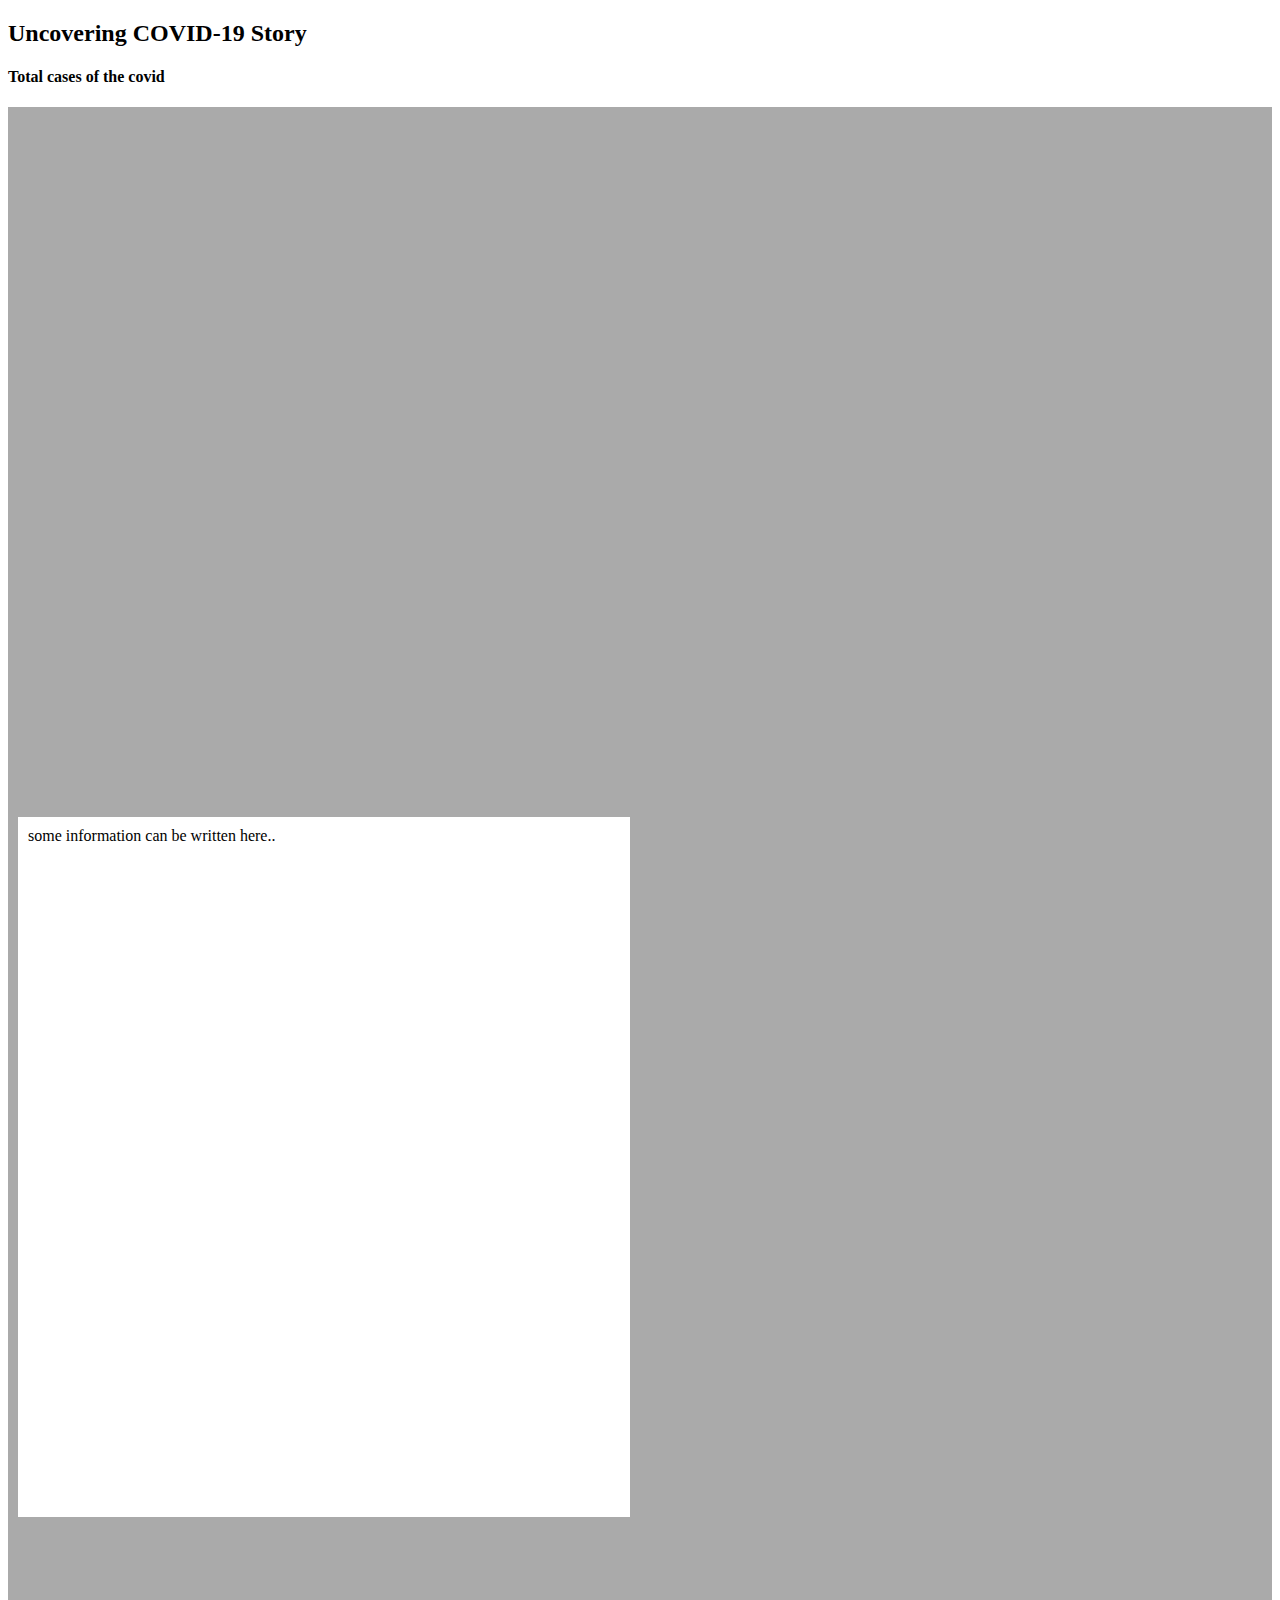
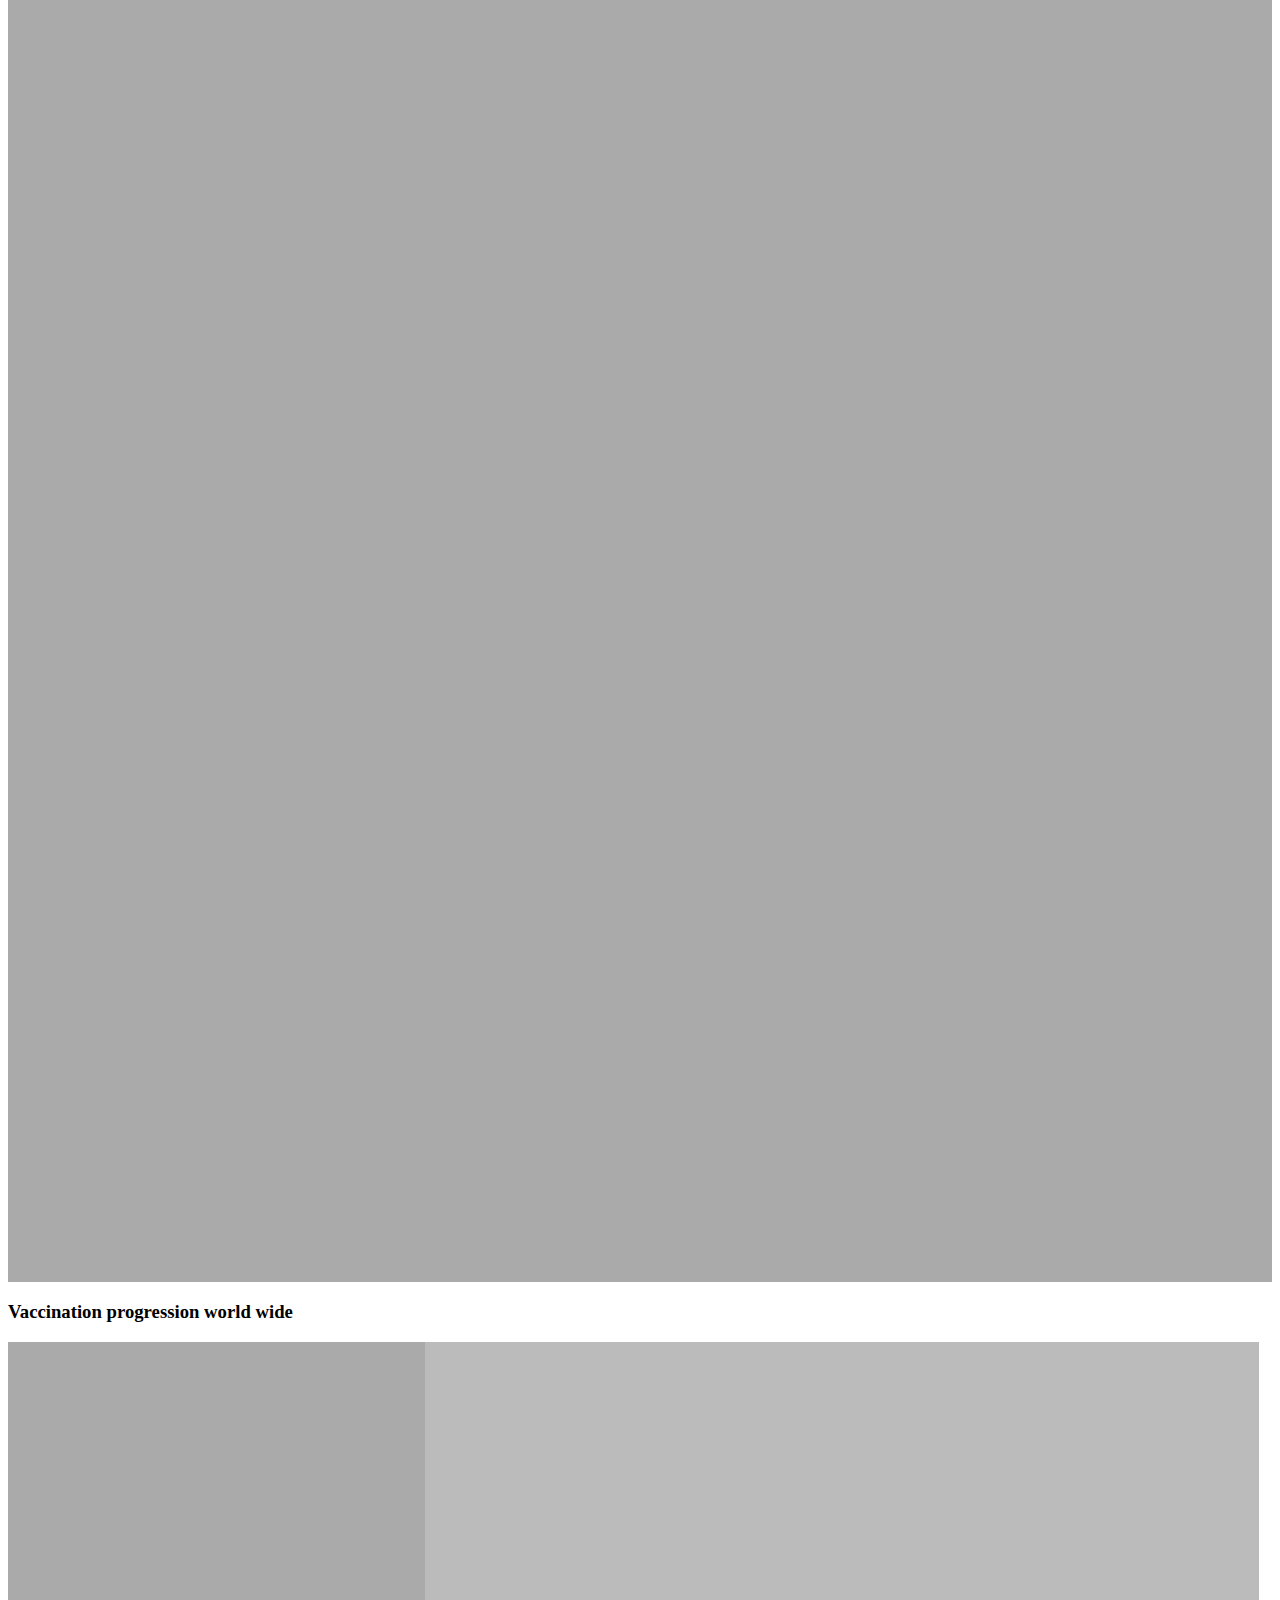
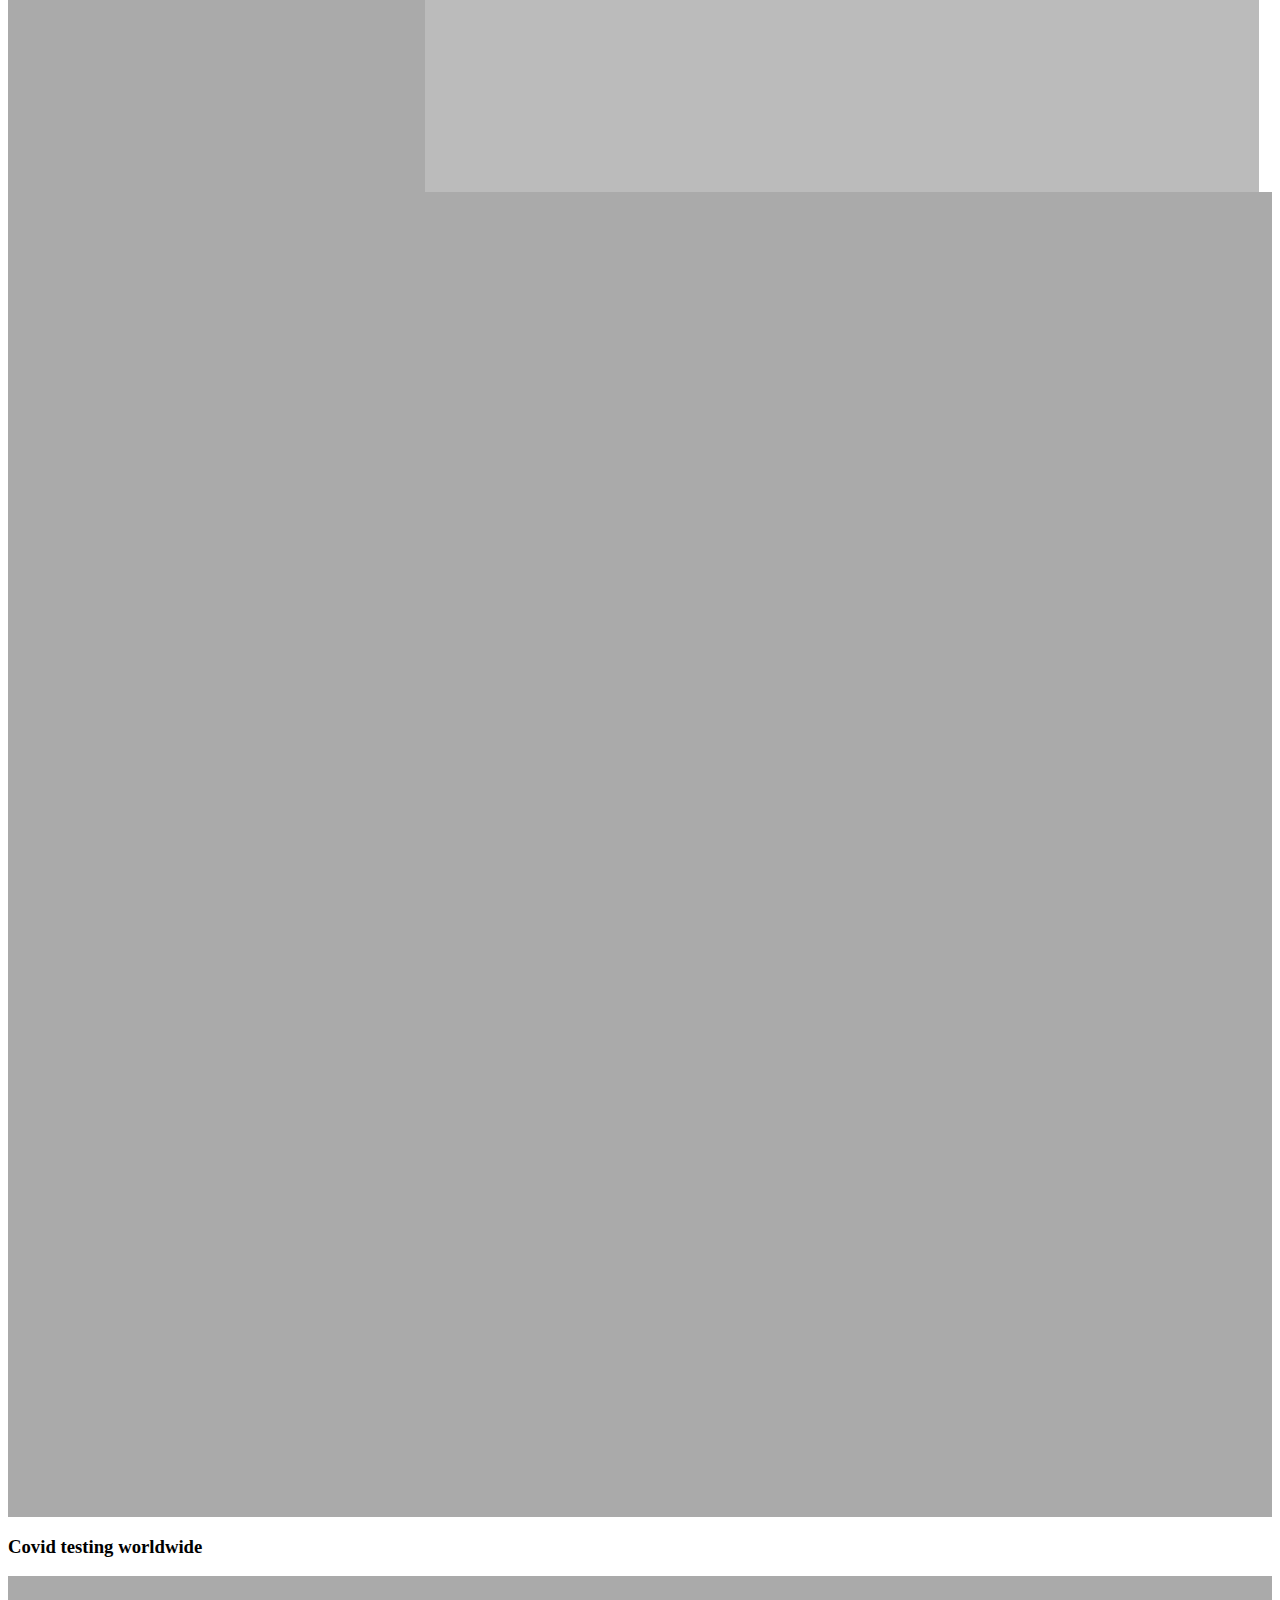
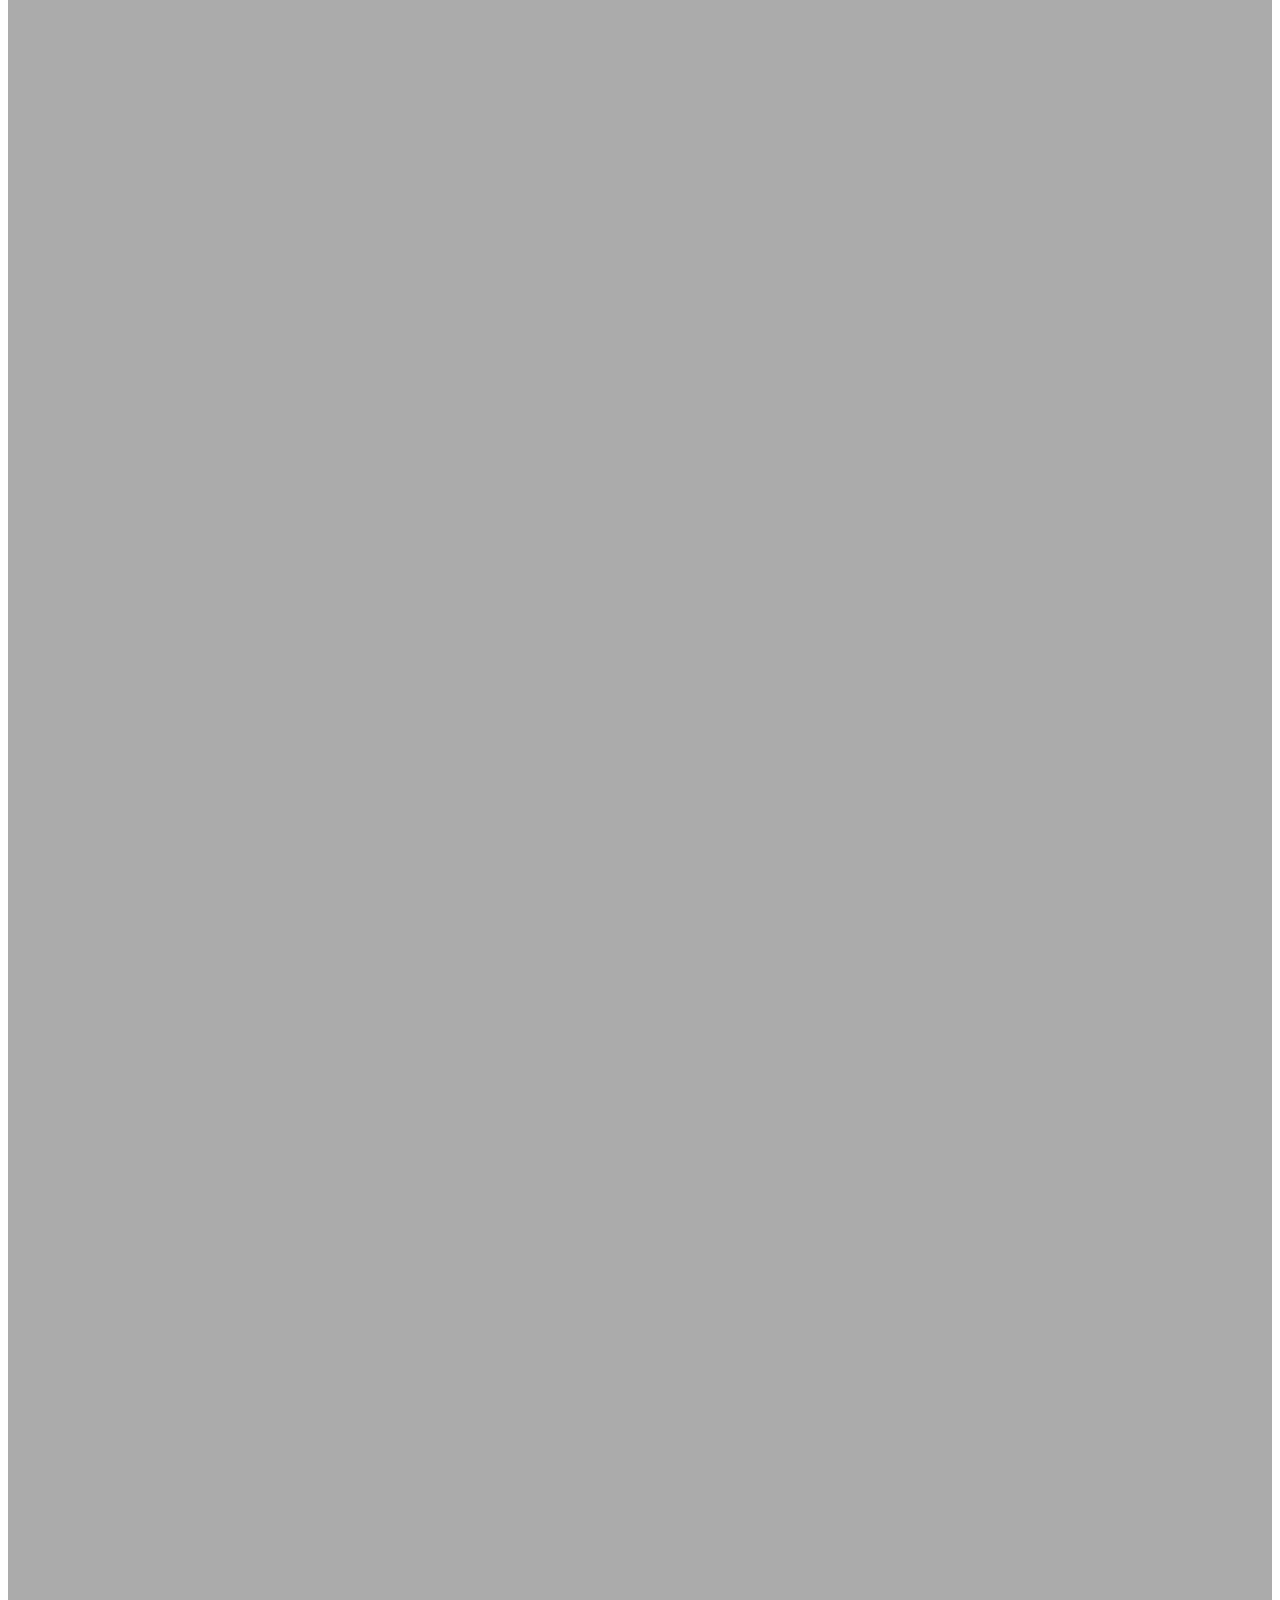
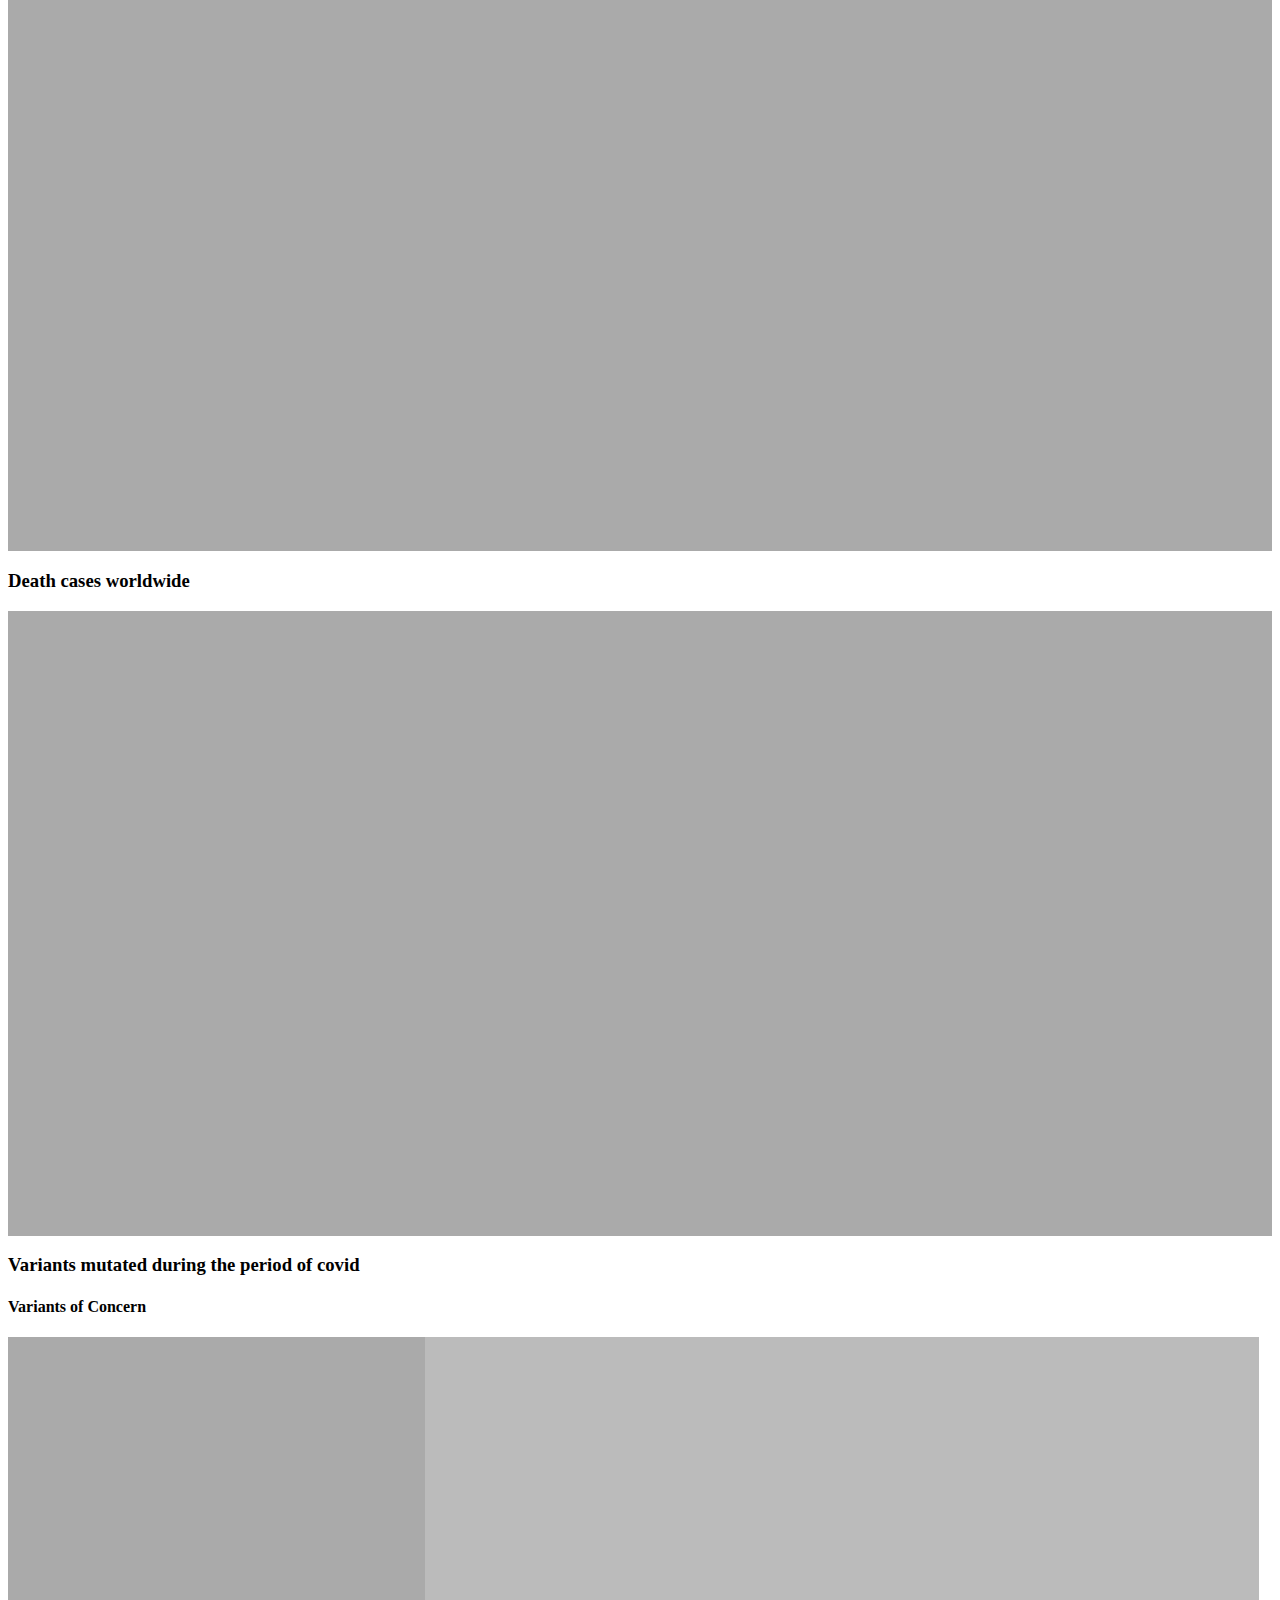
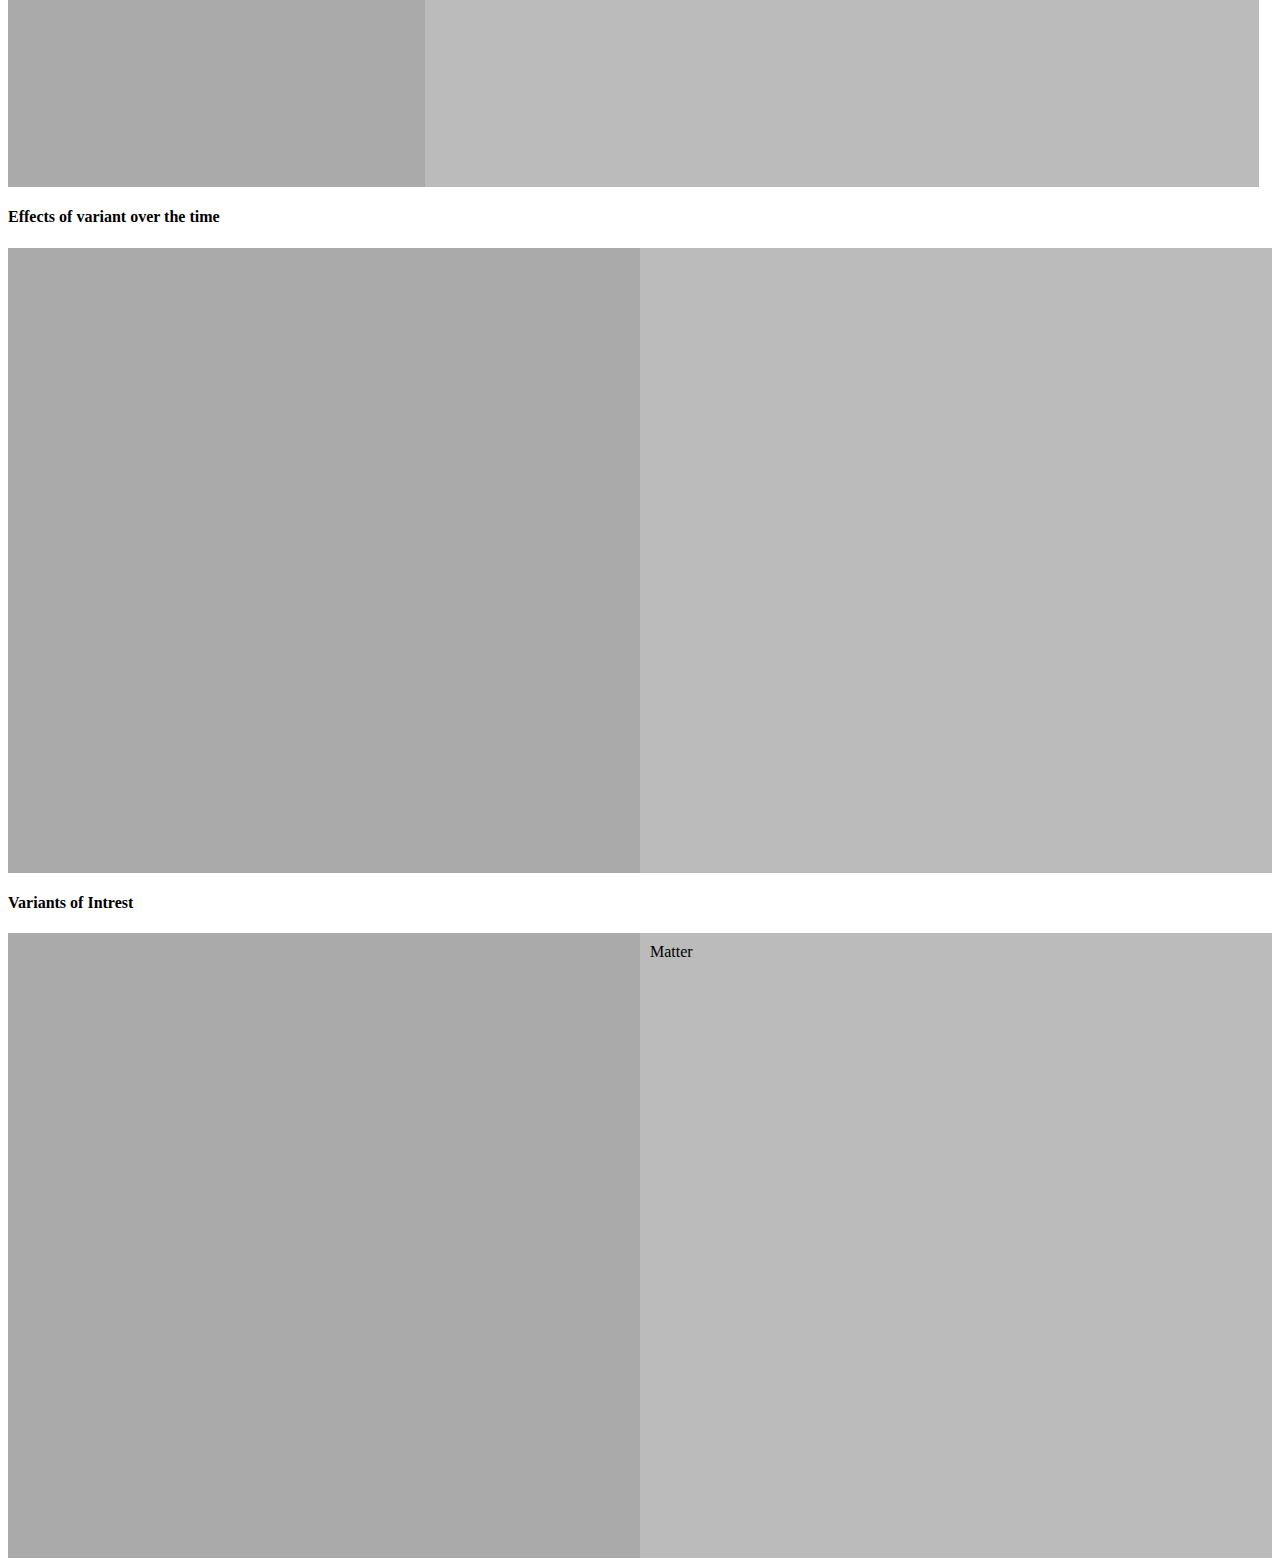
<file: index.html>
<!DOCTYPE html>
<html>
<head>
<meta name="viewport" content="width=device-width, initial-scale=1">
<style>
* {
  box-sizing: border-box;
}

/* Create two equal columns that floats next to each other */
.columnMax {
  float: left;
  width: 100%;
  padding: 10px;
  height: 1550px; /* Should be removed. Only for demonstration */
}

/* Create two equal columns that floats next to each other */
.column {
  float: left;
  width: 100%;
  padding: 10px;
  height: 700px; /* Should be removed. Only for demonstration */
}

/* Create two equal columns that floats next to each other */
.columnl {
  float: left;
  width: 100%;
  padding: 10px;
  height: 975px; /* Should be removed. Only for demonstration */
}

/* Create two equal columns that floats next to each other */
.column2 {
  float: left;
  width: 50%;
  padding: 10px;
  height: 625px; /* Should be removed. Only for demonstration */
}

/* Create two equal columns that floats next to each other */
.column2l {
  float: left;
  width: 50%;
  padding: 10px;
  height: 825px; /* Should be removed. Only for demonstration */
}

/* Create two equal columns that floats next to each other */
.column3 {
  float: left;
  width: 33%;
  padding: 10px;
  height: 450px; /* Should be removed. Only for demonstration */
}

/* Clear floats after the columns */
.row:after {
  content: "";
  display: table;
  clear: both;
}


</style>
</head>
<body>

<h2>Uncovering COVID-19 Story</h2>

<h4>Total cases of the covid</h4>
<div class="row">
  <div class="column" style="background-color:#aaa;">
    <div class="flourish-embed flourish-map" data-src="visualisation/9045695"><script src="https://public.flourish.studio/resources/embed.js"></script></div>
  </div>
</div>

<div class="row">
  <div class="column2l" style="background-color:#aaa;">
    <div class="flourish-embed flourish-map" data-src="visualisation/9050841"><script src="https://public.flourish.studio/resources/embed.js"></script></div>
    
      <div class="column" style="background-color:#FFF;">
    some information can be written here..
      </div>

  </div>
  <div class="column2l" style="background-color:#aaa;">
    <div class="flourish-embed flourish-map" data-src="visualisation/9050469"><script src="https://public.flourish.studio/resources/embed.js"></script></div>
  </div>
</div>

<div class="row">
  <div class="column2" style="background-color:#aaa;">
    <div class="flourish-embed flourish-chart" data-src="visualisation/9029661"><script src="https://public.flourish.studio/resources/embed.js"></script></div>
  </div>
  <div class="column2" style="background-color:#aaa;">
    <div class="flourish-embed flourish-chart" data-src="visualisation/9026596"><script src="https://public.flourish.studio/resources/embed.js"></script></div>
  </div>
</div>

<div class="row">
  <div class="column2" style="background-color:#aaa;">
    <div class="flourish-embed flourish-map" data-src="visualisation/9045615"><script src="https://public.flourish.studio/resources/embed.js"></script></div>
  </div>

  <div class="column2" style="background-color:#aaa;">
    <div class="flourish-embed flourish-map" data-src="visualisation/9045106"><script src="https://public.flourish.studio/resources/embed.js"></script></div>
  </div>
</div>

<h3>Vaccination progression world wide</h3>

<div class="row">
  <div class="column3" style="background-color:#aaa;">
    <div class="flourish-embed flourish-chart" data-src="visualisation/9032461"><script src="https://public.flourish.studio/resources/embed.js"></script></div>
  </div>
  <div class="column3" style="background-color:#bbb;">
    <div class="flourish-embed flourish-chart" data-src="visualisation/9032476"><script src="https://public.flourish.studio/resources/embed.js"></script></div>
  </div>
  <div class="column3" style="background-color:#bbb;">
    <div class="flourish-embed flourish-hierarchy" data-src="visualisation/9042564"><script src="https://public.flourish.studio/resources/embed.js"></script></div>
  </div>
</div>

<div class="row">
  <div class="column2" style="background-color:#aaa;">
    <div class="flourish-embed flourish-chart" data-src="visualisation/9030540"><script src="https://public.flourish.studio/resources/embed.js"></script></div>
  </div>
  <div class="column2" style="background-color:#aaa;">
    <div class="flourish-embed flourish-chart" data-src="visualisation/9038966"><script src="https://public.flourish.studio/resources/embed.js"></script></div>
  </div>
</div>
<div class="row">
  <div class="column" style="background-color:#aaa;">
    <div class="flourish-embed flourish-chart" data-src="visualisation/9032025"><script src="https://public.flourish.studio/resources/embed.js"></script></div>
  </div>
</div>


<h3>Covid testing worldwide</h3>
<div class="columnMax" style="background-color:#aaa;">
    <div class="flourish-embed flourish-hierarchy" data-src="visualisation/9054410"><script src="https://public.flourish.studio/resources/embed.js"></script></div>
</div>

<div class="row">
  <div class="column2" style="background-color:#aaa;">
    <div class="flourish-embed flourish-bar-chart-race" data-src="visualisation/9054752"><script src="https://public.flourish.studio/resources/embed.js"></script></div>
  </div>

  <div class="column2" style="background-color:#aaa;">
    <div class="flourish-embed flourish-chart" data-src="visualisation/9042717"><script src="https://public.flourish.studio/resources/embed.js"></script></div>
  </div>
</div>


<h3>Death cases worldwide</h3>
<div class="row">
  <div class="column2" style="background-color:#aaa;">
    <div class="flourish-embed flourish-hierarchy" data-src="visualisation/9053628"><script src="https://public.flourish.studio/resources/embed.js"></script></div>
  </div>

  <div class="column2" style="background-color:#aaa;">
    <div class="flourish-embed flourish-map" data-src="visualisation/9052216"><script src="https://public.flourish.studio/resources/embed.js"></script></div>
  </div>
</div>


<h3>Variants mutated during the period of covid</h3>
<h4>Variants of Concern</h4>
<div class="row">
  <div class="column3" style="background-color:#aaa;">
    <div class="flourish-embed flourish-chart" data-src="visualisation/9017012"><script src="https://public.flourish.studio/resources/embed.js"></script></div>
  </div>
  <div class="column3" style="background-color:#bbb;">
    <div class="flourish-embed flourish-chart" data-src="visualisation/9016558"><script src="https://public.flourish.studio/resources/embed.js"></script></div>
  </div>
  <div class="column3" style="background-color:#bbb;">
    <div class="flourish-embed flourish-chart" data-src="visualisation/9016521"><script src="https://public.flourish.studio/resources/embed.js"></script></div>
  </div>
</div>

<h4>Effects of variant over the time</h4>
<div class="row">
  <div class="column2" style="background-color:#aaa;">
    <div class="flourish-embed flourish-chart" data-src="visualisation/8662347"><script src="https://public.flourish.studio/resources/embed.js"></script></div>
  </div>
  <div class="column2" style="background-color:#bbb;">
    <div class="flourish-embed flourish-bar-chart-race" data-src="visualisation/8977449"><script src="https://public.flourish.studio/resources/embed.js"></script></div>
  </div>
</div>

<h4>Variants of Intrest</h4>
<div class="row">
  <div class="column2" style="background-color:#aaa;">
    <div class="flourish-embed flourish-chart" data-src="visualisation/8976635"><script src="https://public.flourish.studio/resources/embed.js"></script></div>
  </div>
  <div class="column2" style="background-color:#bbb;">
    Matter
  </div>
</div>


</body>
</html>
</file>
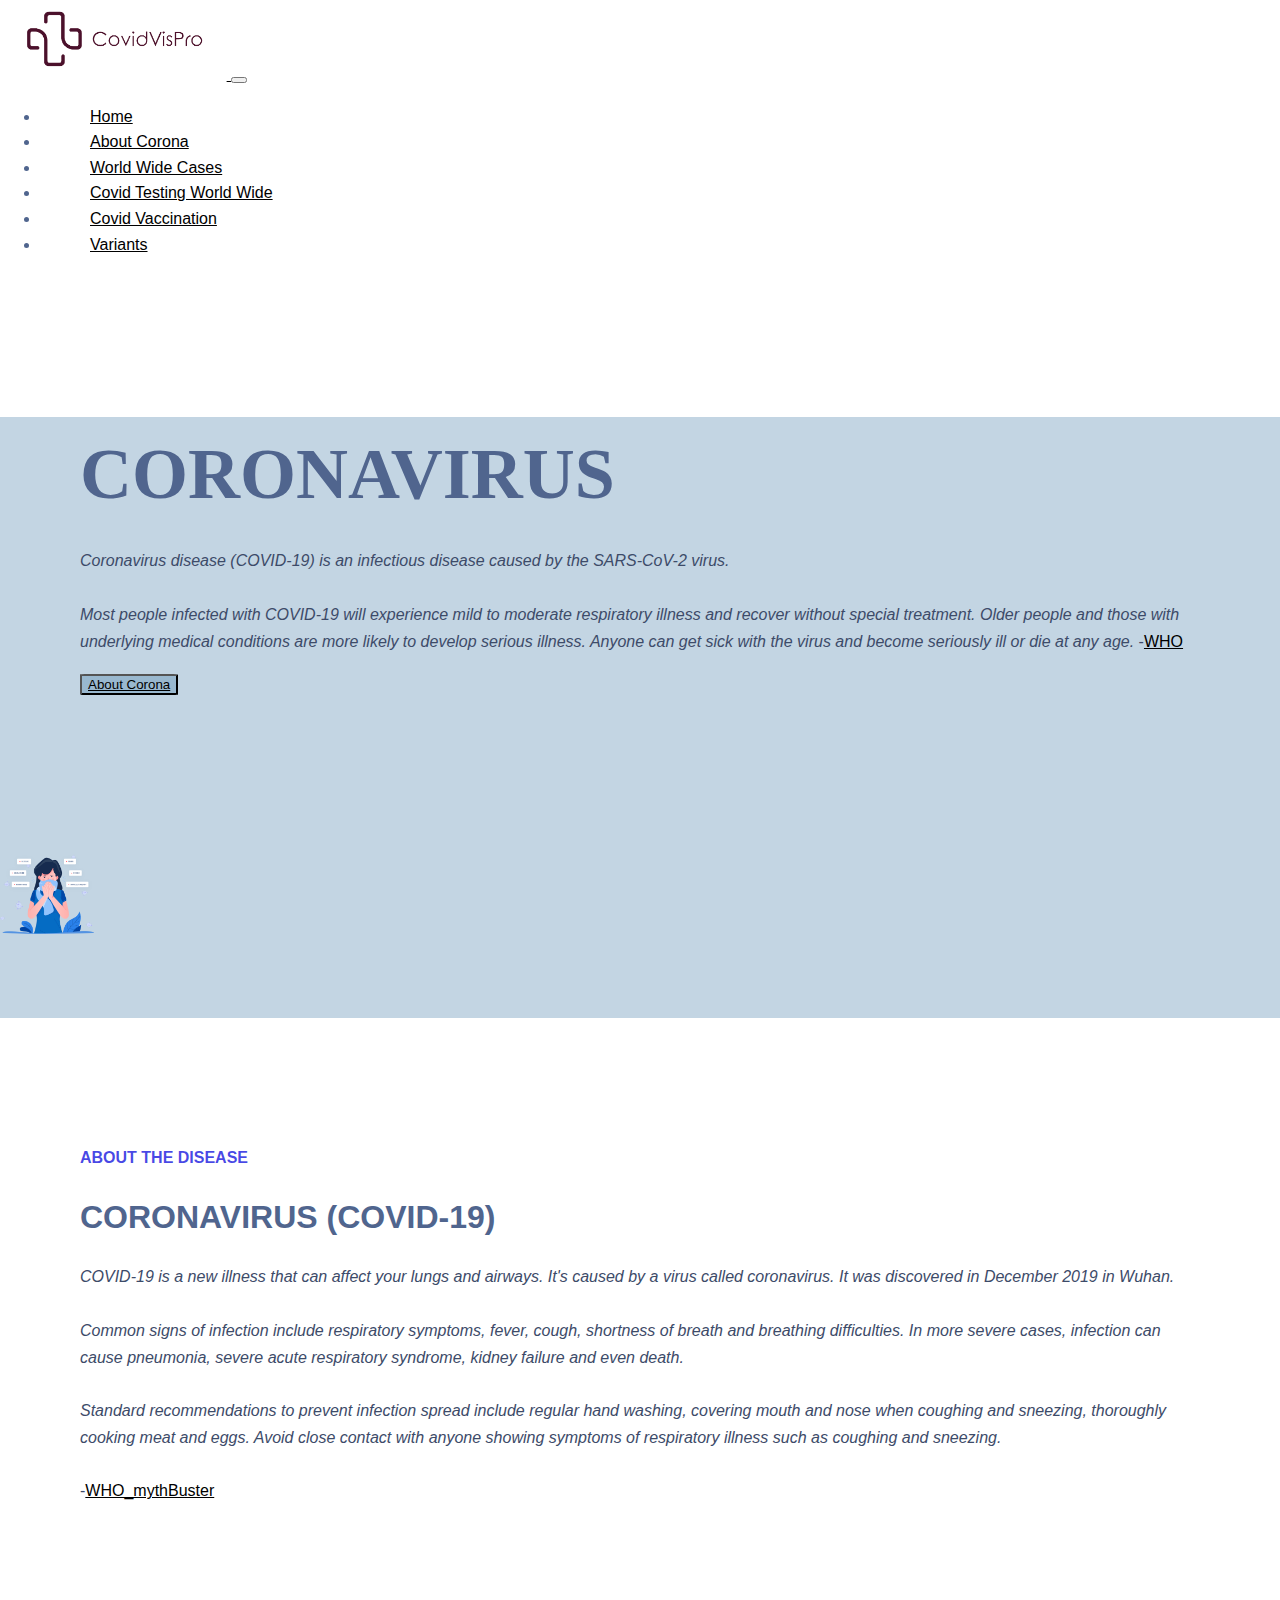
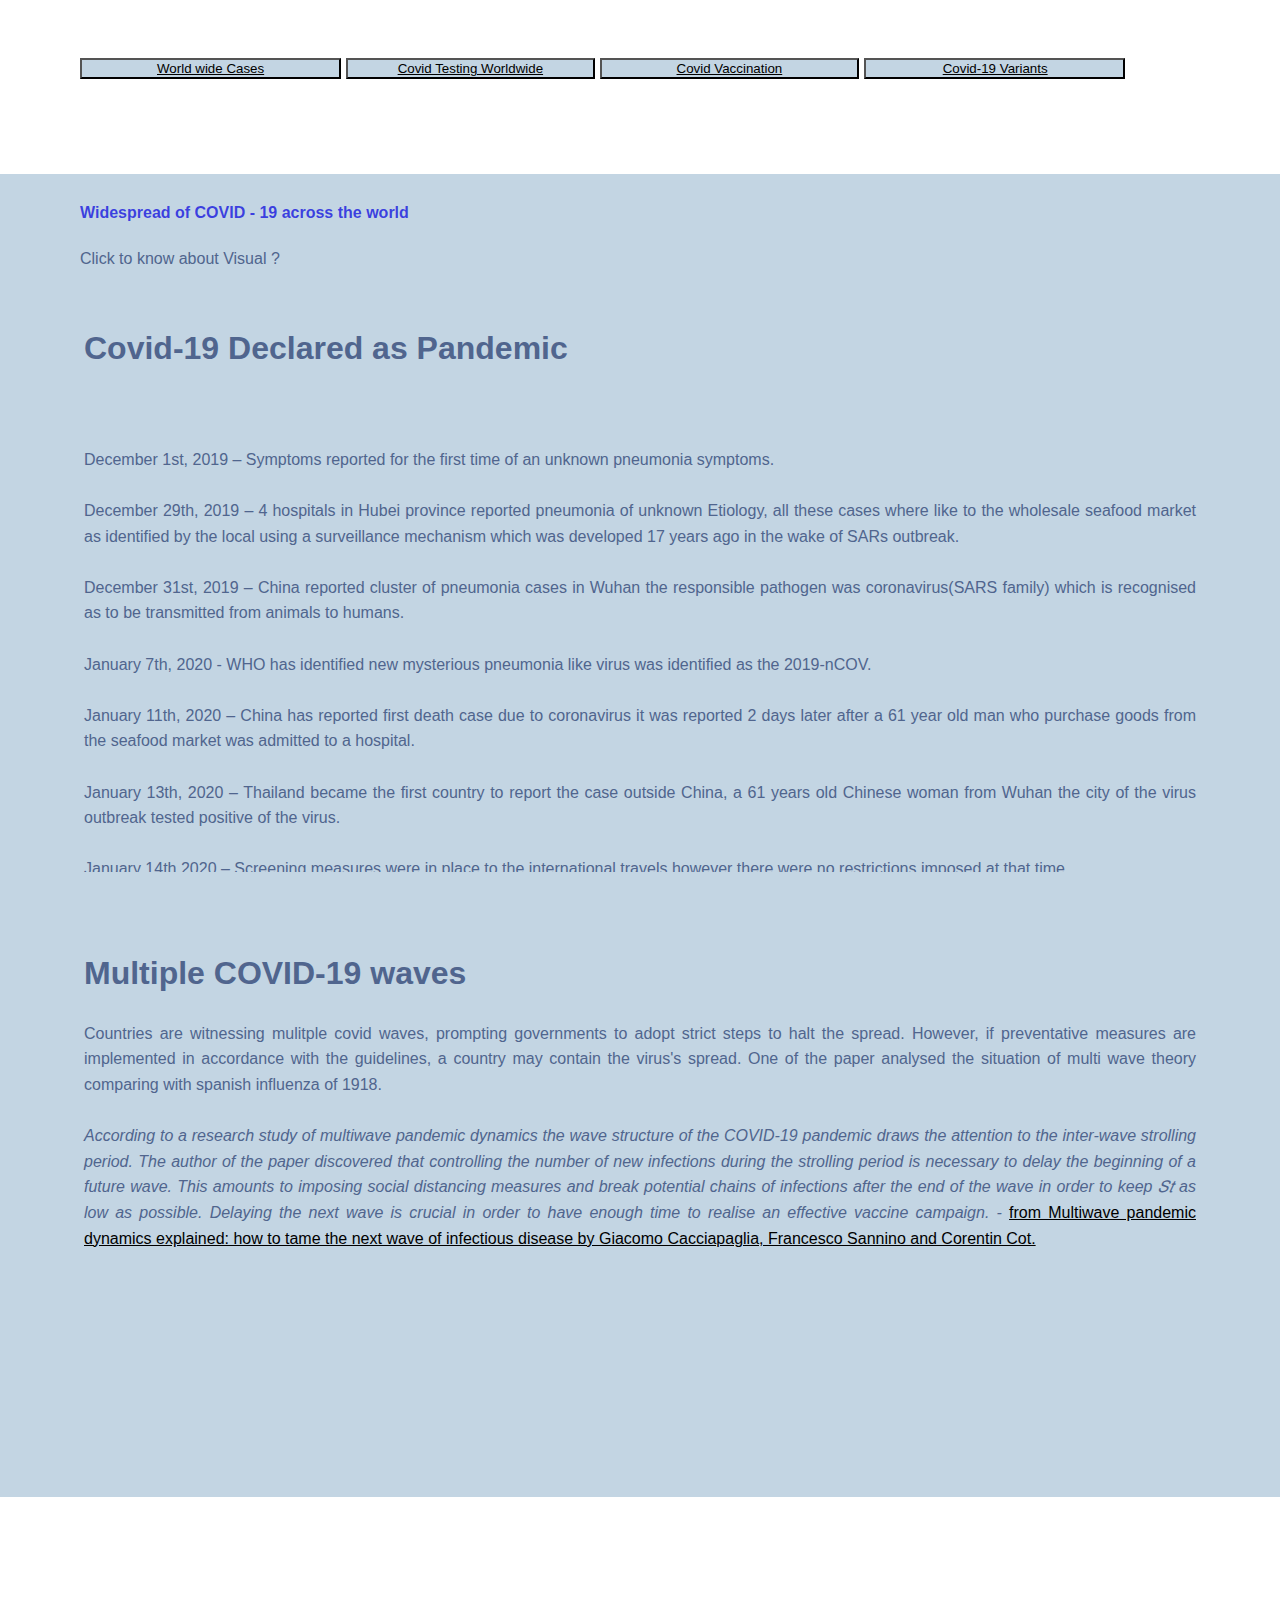
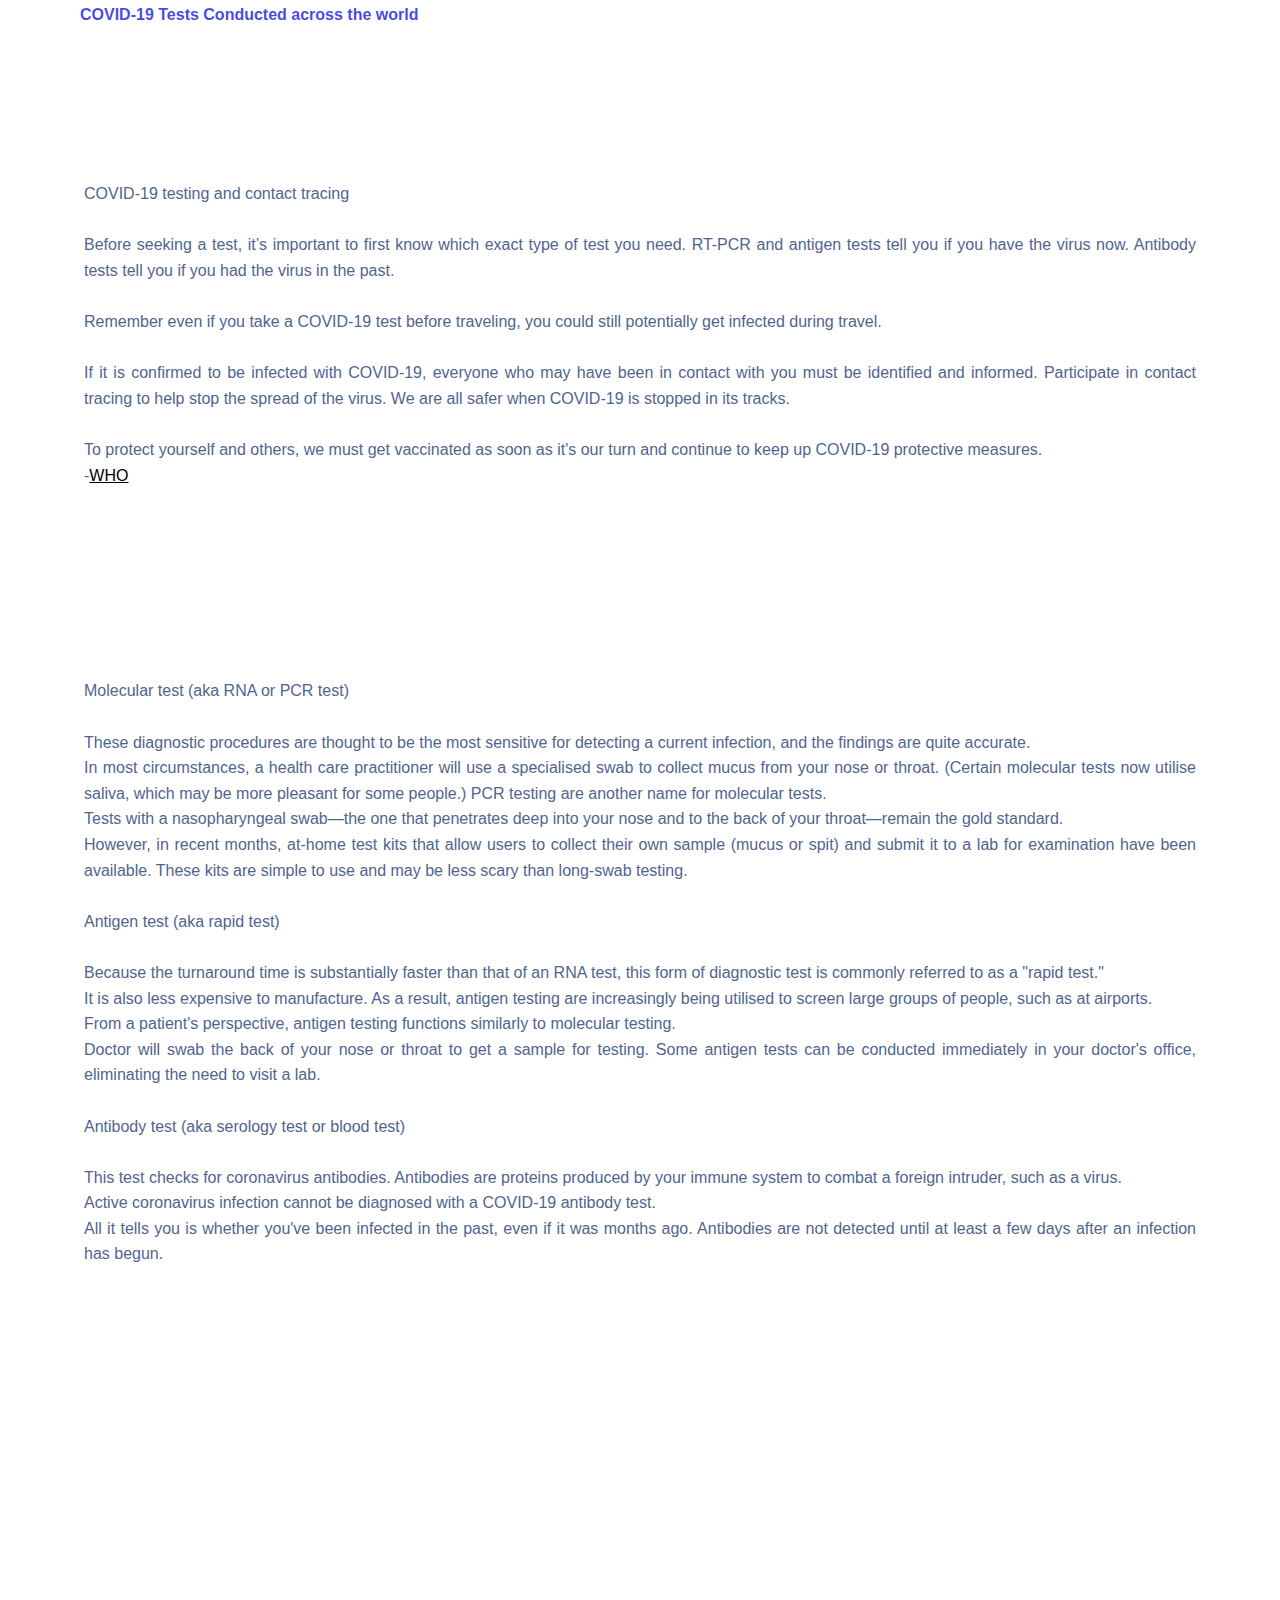
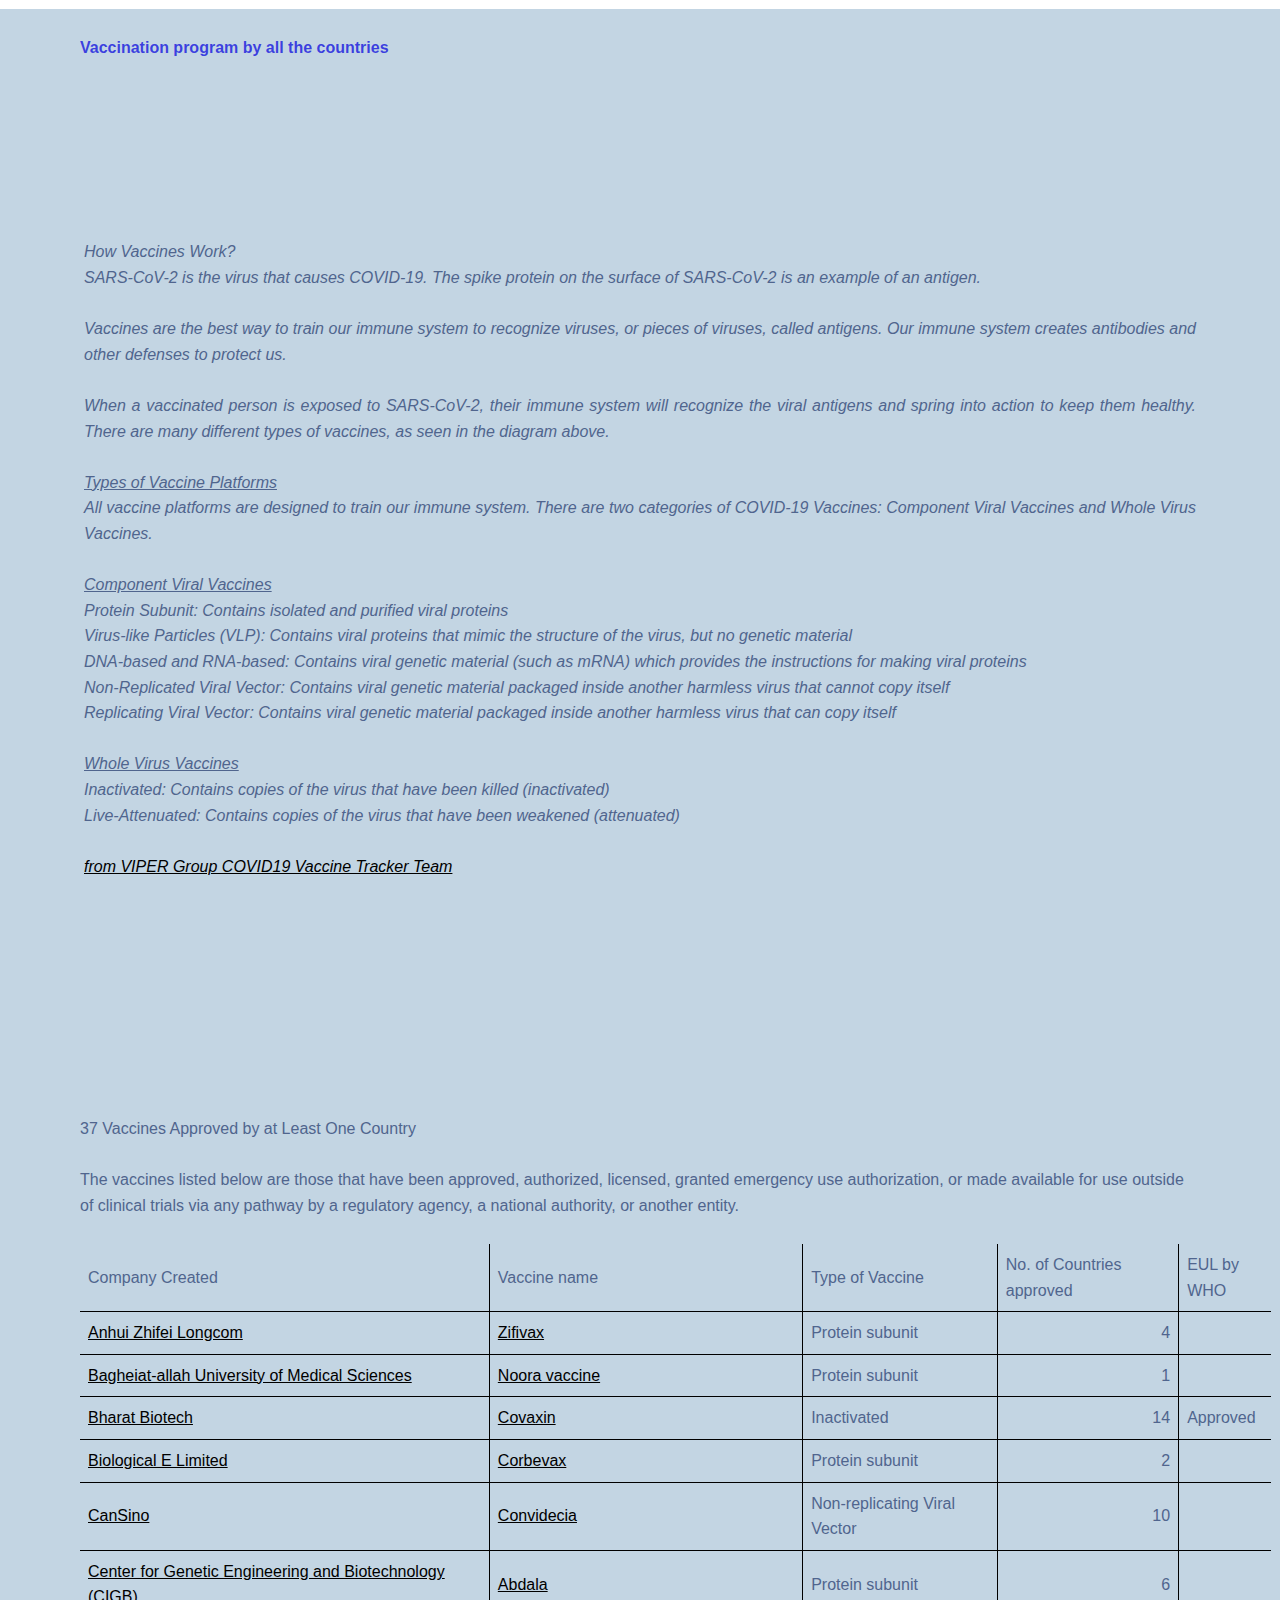
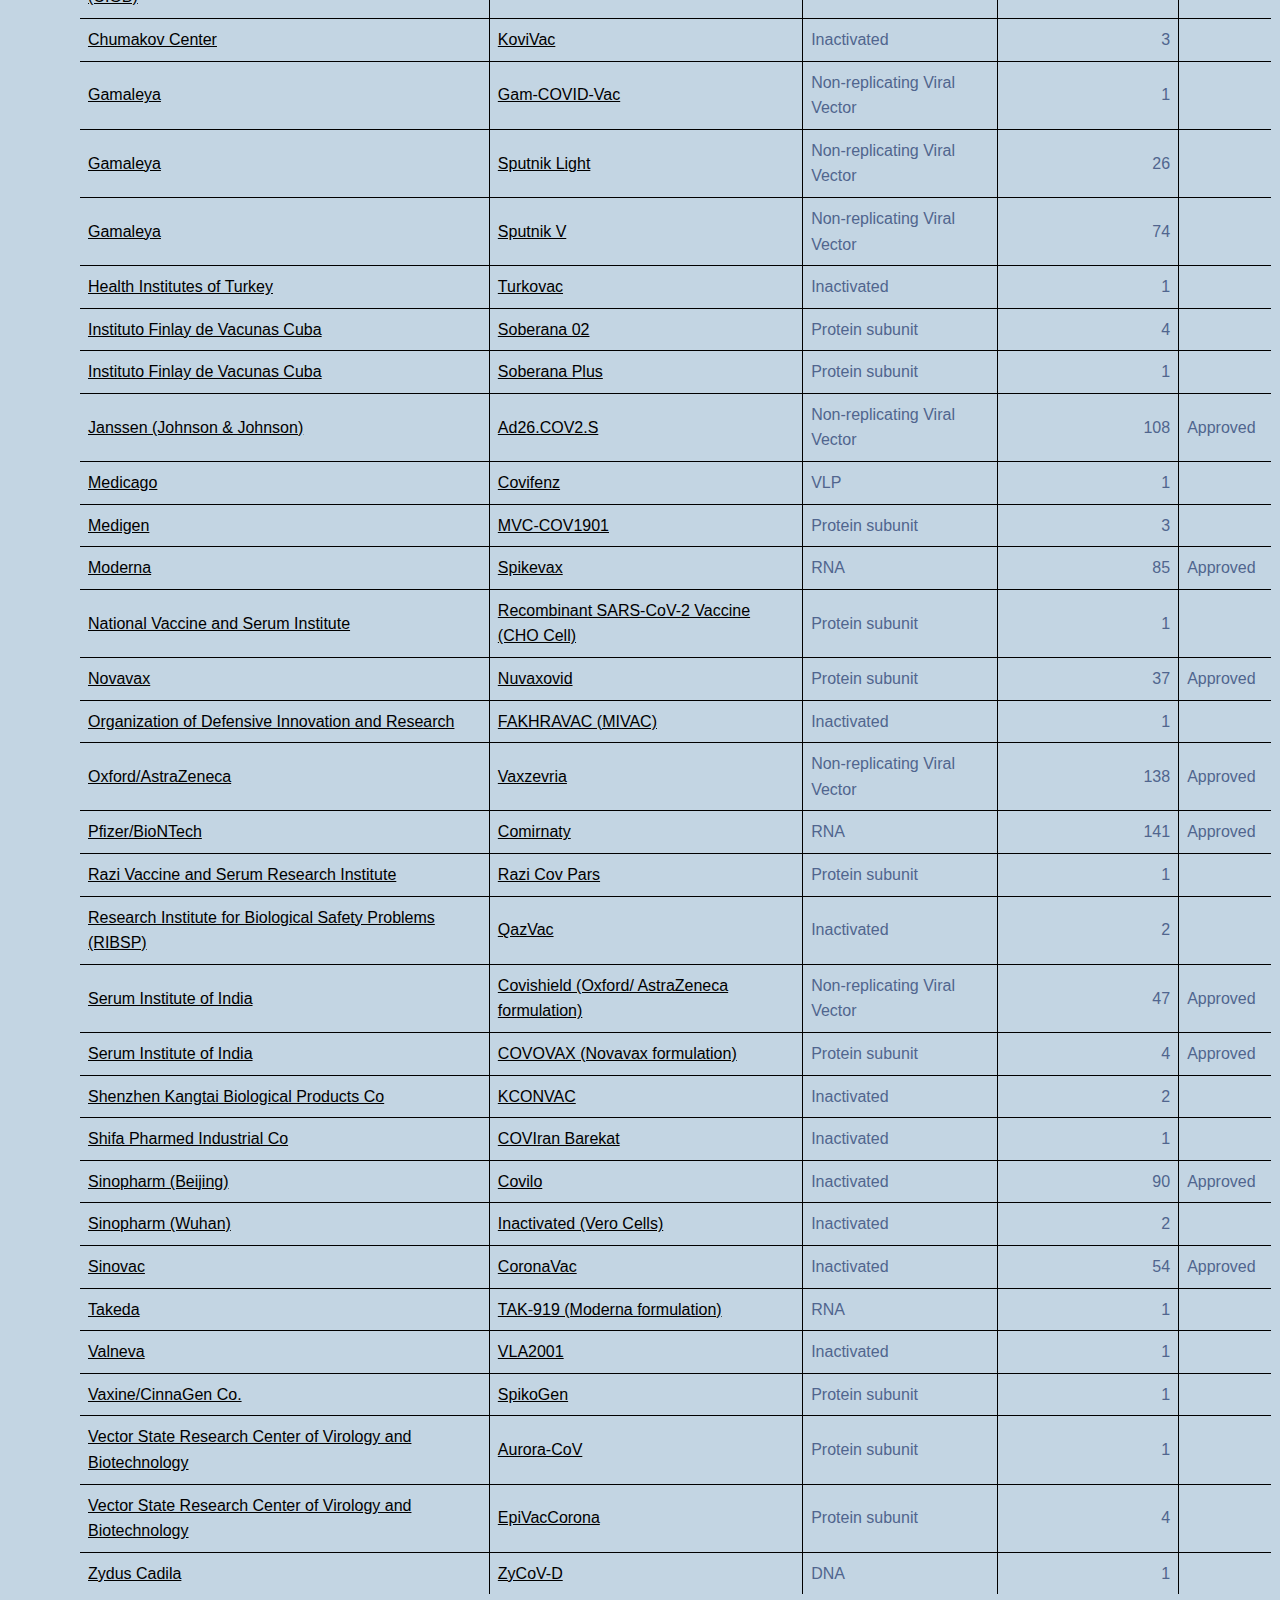
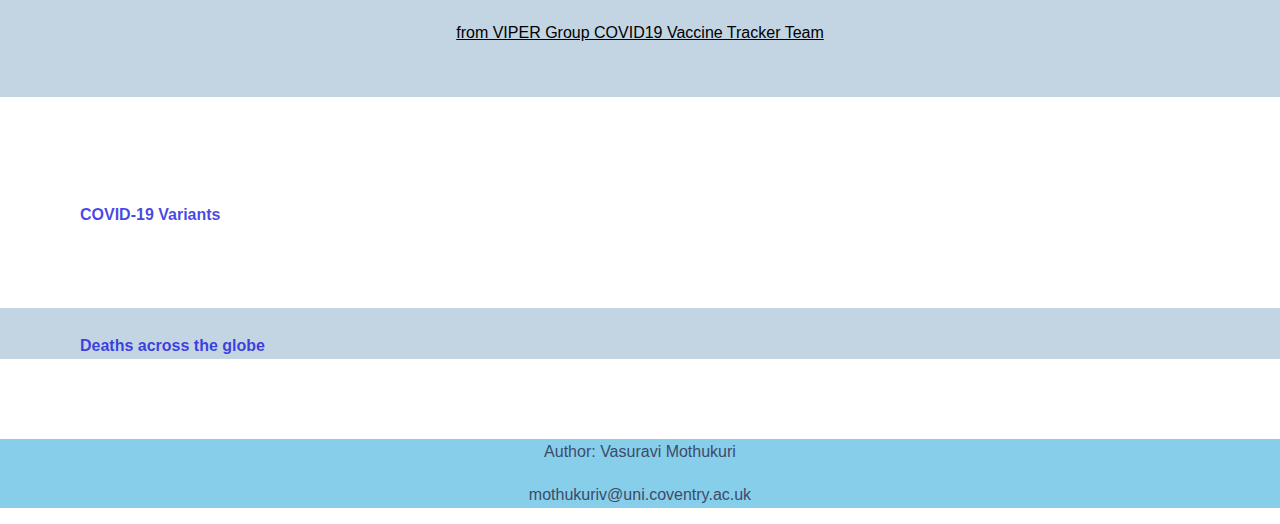
<file: CovisPro/index.html>
<!doctype html>
<html lang="en">
   <head>
      <!-- Required meta tags -->
      <meta charset="utf-8">
      <meta name="viewport" content="width=device-width, initial-scale=1">
      <link rel="shortcut icon" href="../CovisPro/Assets/favicon.png"/>
      <link rel="stylesheet" type="text/css" href="../CovisPro/style.css"/>
      <!-- Bootstrap CSS -->
      <link href="https://cdn.jsdelivr.net/npm/bootstrap@5.1.3/dist/css/bootstrap.min.css" rel="stylesheet" integrity="sha384-1BmE4kWBq78iYhFldvKuhfTAU6auU8tT94WrHftjDbrCEXSU1oBoqyl2QvZ6jIW3" crossorigin="anonymous">
      <title>CovidVisPro | A Website that gives complete details on the coronavirus </title>
      <style>

        /* Popup container - can be anything you want */
.popup {
  position: relative;
  display: inline-block;
  cursor: pointer;
  -webkit-user-select: none;
  -moz-user-select: none;
  -ms-user-select: none;
  user-select: none;
}

/* The actual popup */
.popup .popuptext {
  visibility: hidden;
  width: 160px;
  background-color: #555;
  color: #fff;
  text-align: center;
  border-radius: 6px;
  padding: 8px 0;
  position: absolute;
  z-index: 1;
  bottom: 125%;
  left: 50%;
  margin-left: -80px;
}

/* Popup arrow */
.popup .popuptext::after {
  content: "";
  position: absolute;
  top: 100%;
  left: 50%;
  margin-left: -5px;
  border-width: 5px;
  border-style: solid;
  border-color: #555 transparent transparent transparent;
}

/* Toggle this class - hide and show the popup */
.popup .show {
  visibility: visible;
  -webkit-animation: fadeIn 1s;
  animation: fadeIn 1s;
}

/* Add animation (fade in the popup) */
@-webkit-keyframes fadeIn {
  from {opacity: 0;} 
  to {opacity: 1;}
}

@keyframes fadeIn {
  from {opacity: 0;}
  to {opacity:1 ;}
}


         a { color: Black; }

         footer {
         text-align: center;
         padding: 0px;
         background-color: skyblue;
         color: white;
         }

          div.scroll {
                margin:4px, 4px;
                padding:4px;
 
                width: 100%;
                height: 574px;
                overflow-x: hidden;
                overflow-y: auto;
                text-align:justify;
            }

          div.formatVaccineSec {
                margin:4px, 4px;
                padding:4px;
                width: 100%;
                height: 855px;
                text-align:justify;
          }

          table {
            margin: 0 auto;
            border-collapse: collapse;
            border-style: hidden;
            /*Remove all the outside
            borders of the existing table*/
        }
        table td {
            padding: 0.5rem;
            border: 1px solid black;
        }
      </style>
   </head>
   <body>
    <script>
// When the user clicks on div, open the popup
function myFunction() {
  var popup = document.getElementById("myPopup");
  popup.classList.toggle("show");
}
</script>
      <!---------------------------------- Navigation Section --------------------------------------->
      <nav class="navbar navbar-expand-lg navbar-light sticky-top">
         <div class="container">
            <a class="navbar-brand" href="#home-section">
            <img src="../CovisPro/Assets/logo.png"/>
            </a>
            <button class="navbar-toggler" type="button" data-bs-toggle="collapse" data-bs-target="#navbarSupportedContent" aria-controls="navbarSupportedContent" aria-expanded="false" aria-label="Toggle navigation">
            <span class="navbar-toggler-icon"></span>
            </button>
            <div class="collapse navbar-collapse" id="navbarSupportedContent">
               <ul class="navbar-nav me-auto mb-2 mb-lg-0">
                  <li class="nav-item">
                     <a class="nav-link active" aria-current="page" href="#">Home</a>
                  </li>
                  <li class="nav-item">
                     <a class="nav-link" href="#about-section">About Corona</a>
                  </li>
                  <li class="nav-item">
                     <a class="nav-link" href="#world-wide-cases-section">World Wide Cases</a>
                  </li>
                  <li class="nav-item">
                     <a class="nav-link" href="#world-wide-tests-section">Covid Testing World Wide</a>
                  </li>
                  <li class="nav-item">
                     <a class="nav-link" href="#world-wide-vaccine-section">Covid Vaccination</a>
                  </li>
                  <li class="nav-item">
                     <a class="nav-link" href="#covid-variants-section">Variants</a>
                  </li>
               </ul>
            </div>
         </div>
      </nav>
      <!------------------------------------------- Home Section ----------------------------------------------->
      <section class="home-section container-fluid" id="home-section">
         <div class="container-fluid">
         <div class="row">
            <div class="col-6">
               <div class="content left-section">
                  <h1 class="heading">
                     <span>CORONAVIRUS</span>
                  </h1>
                  <p>
                    <cite>
                     Coronavirus disease (COVID-19) is an infectious disease caused by the SARS-CoV-2 virus.
                     <br/>
                     <br/>
                     Most people infected with COVID-19 will experience mild to moderate respiratory illness and recover without special treatment. Older people and those with underlying medical conditions are more likely to develop serious illness. Anyone can get sick with the virus and become seriously ill or die at any age.</cite> -<b><a href ="https://www.who.int/health-topics/coronavirus#tab=tab_1"; style="color: black">WHO</a></b>
                  </p>
                  <button class="btn btn-primary button-check" style="border-radius: 5%; background-color: rgba(62, 119, 165, 0.311);"> <a href="#about-section">About Corona</a></button>
               </div>
            </div>
            <div class="col-6">
               <br/><br/><br/>
               <img class="img-fluid" src="../CovisPro/Assets/header-a.png"/>
            </div>
         </div>
         <br/><br/><br/>
      </section>
      <!----------------------------------------- About Section ------------------------------------------------->
      <section class="about-section container" id="about-section">
         <br/>
         <div class="row">
            <div class="col-7">
               <h4 class="action-heading" style="color: rgba(21, 21, 222, 0.797);">
                  ABOUT THE DISEASE
               </h4>
               <h1 class="coronavirus" style="color: #50658e;">
                  CORONAVIRUS (COVID-19)
               </h1>
               <p style="font-size: 1rem; font-family: Oswald, sans-serif;">
                <cite>
                  COVID-19 is a new illness that can affect your lungs and airways. It's caused by a virus called coronavirus. It was discovered in December 2019 in Wuhan.<br><br>
                  Common signs of infection include respiratory symptoms, fever, cough, shortness of breath and breathing difficulties. In more severe cases, infection can cause pneumonia, severe acute respiratory syndrome, kidney failure and even death.<br><br>
                  Standard recommendations to prevent infection spread include regular hand washing, covering mouth and nose when coughing and sneezing, thoroughly cooking meat and eggs. Avoid close contact with anyone showing symptoms of respiratory illness such as coughing and sneezing.<br><br>
                </cite> -<b><a href ="https://www.who.int/emergencies/diseases/novel-coronavirus-2019/advice-for-public/myth-busters"; style="color: black">WHO_mythBuster</a></b>
               </p>
            </div>
            <div class="col-2"></div>
            <div class="col-3" style="margin-top: 150px;">
               <button class="btn btn-primary" style="padding-left: 75px; padding-right: 75px; margin-bottom: 15px; background-color: rgba(62, 119, 165, 0.311);  color:white;"> <a href="#world-wide-cases-section">
               World wide Cases
               </a> </button>
               <button class="btn btn-primary" style="padding-left: 50px; padding-right: 50px; margin-bottom: 15px; background-color: rgba(62, 119, 165, 0.311);  color:white;"> <a href="#world-wide-tests-section">
               Covid Testing Worldwide
               </a> </button>
               <button class="btn btn-primary" style="padding-left: 75px; padding-right: 75px; margin-bottom: 15px; background-color: rgba(62, 119, 165, 0.311);  color:white;"> <a href="#world-wide-vaccine-section">
               Covid Vaccination
               </a> </button>
               <button class="btn btn-primary" style="padding-left: 77px; padding-right: 75px; margin-bottom: 15px; background-color: rgba(62, 119, 165, 0.311);  color:white;"> <a href="#covid-variants-section">
               Covid-19 Variants    
               </a> </button>
            </div>
         </div>
      </section>
      <!------------------------------------------------World Wide Cases ------------------------------------------->
      <section class="cases-section container-fluid" id="world-wide-cases-section" style="display: block; background-color: rgba(62, 119, 165, 0.311);">
         <div class="container">
            <section class="about-section container" id="about-section">
               <div class="col-7">
                  <h4 class="action-heading" style="color: rgba(21, 21, 222, 0.797);">
                     <br>
                     Widespread of COVID - 19 across the world
                  </h4>
               </div>
               <div class="row">
                  <div class="col-6">
                     
                     <div class="popup" onclick="myFunction()"><b>Click to know about Visual ?</b>
  <span class="popuptext" id="myPopup">A Simple Popup!</span>
</div>
<br/>
                     <div class="flourish-embed flourish-map" data-src="visualisation/9045695">
                        <script src="https://public.flourish.studio/resources/embed.js"></script>
                     </div>

                  </div>
                  <div class="col-6">
                     <br>
<div class="scroll">
              <h1> Covid-19 Declared as Pandemic </h1>
              <br/><br/>

<b>December 1st, 2019</b> – Symptoms reported for the first time of an unknown pneumonia symptoms.
<br/><br/>

<b>December 29th, 2019</b> – 4 hospitals in Hubei province reported pneumonia of unknown Etiology, all these cases where like to the wholesale seafood market as identified by the local using a surveillance mechanism which was developed 17 years ago in the wake of SARs outbreak.
<br/><br/>

<b>December 31st, 2019</b> – China reported cluster of pneumonia cases in Wuhan the responsible pathogen was coronavirus(SARS family) which is recognised as to be transmitted from animals to humans.
<br/><br/>

<b>January 7th, 2020</b> - <strong>WHO has identified new mysterious pneumonia like virus was identified as the 2019-nCOV.</strong>
<br/><br/>

<b>January 11th, 2020</b> – China has reported first death case due to coronavirus it was reported 2 days later after a 61 year old man who purchase goods from the seafood market was admitted to a hospital.
<br/><br/>

<b>January 13th, 2020</b> – Thailand became the first country to report the case outside China, a 61 years old Chinese woman from Wuhan the city of the virus outbreak tested positive of the virus.
<br/><br/>

<b>January 14th,2020</b> – Screening measures were in place to the international travels however there were no restrictions imposed at that time.
<br/><br/>

<b>January 16th, 2020</b> - Japan became the second country to report a confirmed coronavirus case outside China. A man in his mid 30’s who visited Wuhan.
<br/><br/>

<b>January 17th, 2020</b> – Second person died in Wuhan due to the coronavirus. And Thailand reported it’s second case.
<br/><br/>

<b>January 18th, 2020</b> – Third death in China due to the novel coronavirus.
<br/><br/>

<b>January 20th, 2020</b> – Chinese center for disease control has categorised n-COV as a Class B infectious disease but adopt a Class A measures to prevent and control the virus. This statement was very confusing and clearly states the uncertainty of the situation and the face saver act by China to the world. 
<br/>
On the same day Fourth death of 89 year old man.
<br/>
Chinese state TV also confirmed that human-to-human transmission was taking place but the government hasn’t placed any restriction to curb the spread into the world.
<br/>
South Korea reported first COVID-19 case which was confirmed this day.
<br/><br/>

<b>January 21st, 2020</b> – America has reported it’s first coronavirus a starting of the rampage in the USA.
<br/>
New cases where identified in China’s Beijing, shenzen and shangai.
<br/>
15 medical workers confirmed infection with Coronavirus.
<br/><br/>

<b>January 23rd, 2020</b> – Singapore confirmed it’s first case.
<br/><br/>

<b>January 24th, 2020</b> - 830 patients in mainland china and 25 deaths
<br/>
China reported it’s first death outside the Hubei province at this date.
<br/>
Wuhan was kept in stringent quarantine, multiple countries started declaring positive cases Nepal, Vietnam, France and Malaysia. <strong>By this time WHO still hasn’t recognised as the public health emergency of international concern.</strong> In Wuhan 2 new hospitals were built and it was clear by this point that medical workers were overwhelmed by the novel coronavirus and there is no where it goes.
<br/><br/>

<b>January 25th, 2020 (First Day of Chinese Lunar New Year)</b> – First medical casualty of medical professional was reported.
<br/>
Australia and Canada confirmed it’s first case.
<br/><br/>

<b>January 26th, 2020</b> – China bans trade of wild animals, the highly unsanitary situations have proved as heavens for virus to transmit quickly.
<br/><br/>

<b>January 27th, 2020</b> – Cambodia, Srilanka and Germany reported it’s first cases.
<br/><br/>

<b>January 29th, 2020</b> – UAE and Finland confirmed it’s first case. Airlines in America, Europe and Asia started suspending flights to and from China.
<br/><br/>

<b>January 30th, 2020</b> – India confirmed it’s first case in Kerala a student who have returned from Wuhan university, Philipines to reported 2nd confirmed case of nCOV. United States reports it’s first person to person transmission case.
<br/>
WHO opened it’s eyes wide and declared Coronavirus as public health emergency.
<br/>
After one month of rampage of virus after it’s first case Germany found evidence of asymptomatic transmission of coronavirus.
<br/><br/>

<b>January 31st, 2020</b> – United Kingdom, Italy and Russia reported it’s first covid 19 case, but for WHO it was not pandemic yet.
<br/><br/>

<b>February 4th, 2020</b> – China builds a hospital in record pace of 10 days and started admitting patients infected by this virus.
<br/><br/>

<b>February 5th, 2020</b> – An infant in Wuhan becomes youngest coronavirus patients as the virus effected the baby with in 30 hours after birth as mother tested positive before the birth.
<br/><br/>

<b>February 7th, 2020</b> – Japan confirmed 10 cases in the cruise ship Diamond princess it was quarantined for a month with almost 4000 passengers and crew onboard at least 712 of them were infected and 14 died of the virus.
<br/>
Whistle-blower doctor Li Wenliang who explained his fellow doctor on chat messenger  on December 30th, 2019 to wear protective clothing to stop spreading virus has succumbed to the novel coronavirus.
<br/>
US offers $100 million to China, and others to fight coronavirus.
<br/><br/>

<b>February 11th, 2020</b> – <strong>WHO has named the the novel coronavirus as COVID -19.</strong>
<br/><br/>

<b>February 21st, 2020</b> – the next would be epicenter Italy reported it’s first death. Italy closed public places in 10 towns after it confirmed 16 cases in the northern part of the country. By the end of February 60 countries were battling deadly infection.
<br/><br/>

<b>February 29th, 2020</b> – a patient infected by novel coronavirus died in Washington state reporting USA’s first case of COVID – 19 and the Washington state declared a state of emergency becoming first American state.
<br/><br/>

<b>March 3rd, 2020</b> – Iran after confirming it’s first case in 19th February Iran decided to temporarily free 54000 prisoners to curb the spread of covid-19. Iran’s deputy health minister was sweating in a press conference before testing positive to the virus.
<br/><br/>

<b>March 9th, 2020</b> – Italy declared nation wide lockdown.
<br/><br/>

<b>March 11th, 2020</b> – WHO declared Europe as new epicenter of the virus outbreak, a surge in cases where witnessed in Germany, France and England.
<br>
<strong>WHO declares covid-19 a pandemic pointing to the data of 110 countries and territories.  WHO was lazy to declare the virus a pandemic and should have done way sooner to impose strict actions against it.</strong>
<br>
India reported 1st COVID-19 death
<br/><br/>

<b>March 12th, 2020</b> – Stock markets all across the world were destroyed completely moving the world toward new recession.
<br/><br/>

<b>March 24th, 2020</b> – Almost all sporting events were cancelled due to the pandemic, Japan finally postponed 2020 summer Olympics for the first time since world war 2.
<br/><br/>

<b>March 25th, 2020</b> – World’s largest democracy entered into a world’s biggest lockdown.

Prince Charles acquired the COVID – 19 virus in United Kingdom whoever the Prince was recovered from Covid clutches.
<br/><br/>

<b>March 26th, 2020</b> – United States new York city becomes new epicenter for the spread of the virus where the reported virus cases where doubling every 3 days.

World’s richest nation ran out of PPE kits. 
<br/><br/>

<b>March 27th, 2020</b> – British Prime Minister Boris Johnson was tested positive of the COVID – 19 virus. He comes the first major governmental leader known to have contracted the disease.
<br/>
Britain shut non-essential shops and services in ordered people to stay at home except to shop for medicines and groceries.
<br/>
Flights were grounded across the globe streets were lying empty and the tourism sector collapsed. Due to the virus the world went to a standstill.
<br/><br/>

<b>April 8th, 2020</b> – After 76 days of lockdown in Wuhan ended officially but the rest of the world was still struggling with the Wuhan origin virus.
<br/><br/>

<b>April 10th, 2020</b> – The global death toll due to the covid – 19 virus crossed 100,000 mark.
<br/><br/>

<b>April 12th, 2020</b> – China reopened some of the controversial wet markets back again.
<br/><br/>

<b>May 13th, 2020</b> – In USA 36 million people filed for jobless aid in the 2 months of lockdown USA economy lost 20.5 million jobs in April
<br/><br/>

From this point COVID spread was inevitable as there is no vaccine or medicine available. Only social measures were in place by all the governements.
</div>
                  </div>
                </div>

                <div class="row">
                  <div class="col-6">
                     <br>
<div class="scroll">
<br/>
<h1> Multiple COVID-19 waves </h1>

Countries are witnessing mulitple covid waves, prompting governments to adopt strict steps to halt the spread. However, if preventative measures are implemented in accordance with the guidelines, a country may contain the virus's spread. One of the paper analysed the situation of multi wave theory comparing with spanish influenza of 1918.
<br/><br/>

 <cite>According to a research study of multiwave pandemic dynamics the wave structure of the COVID-19 pandemic draws the attention to the inter-wave strolling period. The author of the paper discovered that controlling the number of new infections during the strolling period is necessary to delay the beginning of a future wave. This amounts to imposing social distancing measures and break potential chains of infections after the end of the wave in order to keep 𝑆𝑡 as low as possible. Delaying the next wave is crucial in order to have enough time to realise an effective vaccine campaign. -</cite> 

                     <b><a href ="https://rdcu.be/cLj0y"; style="color: black">from Multiwave pandemic dynamics explained: how to tame the next wave of infectious disease by Giacomo Cacciapaglia, Francesco Sannino and Corentin Cot.</a></b>
      </div>
                  </div>
                  <div class="col-6">
                     <br>
                     <div class="flourish-embed flourish-chart" data-src="visualisation/9326287">
                        <script src="https://public.flourish.studio/resources/embed.js"></script>
                     </div>
                  </div>
                </div>
            </section>
         </div>
      </section>
      <!----------------------------------------------Covid Testing World Wide ------------------------------------->
      <section class="cases-section container-fluid" id="world-wide-tests-section">
      <div class="container">
      <section class="about-section container" id="about-section">
      <div class="col-7">
      <h4 class="action-heading" style="color: rgba(21, 21, 222, 0.797);">
      <br>
      COVID-19 Tests Conducted across the world
      </h4>
      </div>
        <div class="row">
          <div class="col-6">
          <br>
            <div class="flourish-embed flourish-hierarchy" data-src="visualisation/9054410">
              <script src="https://public.flourish.studio/resources/embed.js"></script>
            </div>
            <div class="row">
          <div class="col-12">
          <br>
            <div class="flourish-embed flourish-bar-chart-race" data-src="visualisation/9054752">
              <script src="https://public.flourish.studio/resources/embed.js"></script>
            </div>
          </div>
        </div>

          </div>
          <div class="col-6">

    <div class="scroll">
      <br/><br/><br/>
<b>COVID-19 testing and contact tracing</b><br/><br/>
Before seeking a test, it’s important to first know which exact type of test you need. RT-PCR and antigen tests tell you if you have the virus now. ​Antibody tests tell you if you had the virus in the past.<br/><br/>

Remember even if you take a COVID-19 test before traveling, you could still potentially get infected during travel.<br/><br/>

If it is confirmed to be infected with COVID-19, everyone who may have been in contact with you must be identified and informed. Participate in contact tracing to help stop the spread of the virus. We are all safer when COVID-19 is stopped in its tracks.<br/><br/>

To protect yourself and others, we must get vaccinated as soon as it's our turn and continue to keep up COVID-19 protective measures.<br/>
-<a href ="https://www.who.int/westernpacific/emergencies/covid-19/information/covid-19-testing"; style="color: black">WHO</a>
  

</div>

<div class="formatVaccineSec">
    <b>Molecular test (aka RNA or PCR test)</b>
<br/><br/>
    These diagnostic procedures are thought to be the most sensitive for detecting a current infection, and the findings are quite accurate. 
<br/>
    In most circumstances, a health care practitioner will use a specialised swab to collect mucus from your nose or throat. (Certain molecular tests now utilise saliva, which may be more pleasant for some people.) PCR testing are another name for molecular tests. 
    <br/>
    Tests with a nasopharyngeal swab—the one that penetrates deep into your nose and to the back of your throat—remain the gold standard. 
<br/>
    However, in recent months, at-home test kits that allow users to collect their own sample (mucus or spit) and submit it to a lab for examination have been available. These kits are simple to use and may be less scary than long-swab testing.

    <br/><br/>

    <b>Antigen test (aka rapid test)</b>
    <br/><br/>
Because the turnaround time is substantially faster than that of an RNA test, this form of diagnostic test is commonly referred to as a "rapid test." 
<br/>
It is also less expensive to manufacture. As a result, antigen testing are increasingly being utilised to screen large groups of people, such as at airports. 
<br/>
From a patient's perspective, antigen testing functions similarly to molecular testing. 
<br/>
Doctor will swab the back of your nose or throat to get a sample for testing. Some antigen tests can be conducted immediately in your doctor's office, eliminating the need to visit a lab.

    <br/><br/>
    <b>Antibody test (aka serology test or blood test)</b>
    <br/><br/>
    This test checks for coronavirus antibodies. Antibodies are proteins produced by your immune system to combat a foreign intruder, such as a virus. 
<br/>
    Active coronavirus infection cannot be diagnosed with a COVID-19 antibody test. 
<br/>
    All it tells you is whether you've been infected in the past, even if it was months ago. Antibodies are not detected until at least a few days after an infection has begun.
</div>

          </div>
        </div>


        

      </section>
      </div>
      </section>
      <!----------------------------------------------Covid Vaccination World Wide ------------------------------------->
      <section class="cases-section container-fluid" id="world-wide-vaccine-section" style="display: block; background-color: rgba(62, 119, 165, 0.311);">
      <div class="container">
      <section class="about-section container" id="about-section">
      <div class="col-7">
      <h4 class="action-heading" style="color: rgba(21, 21, 222, 0.797);">
      <br>
      Vaccination program by all the countries
      </h4>
      <br/>
      </div>
      <div class="row">
      <div class="col-6">
        <br/><br/><br/><br/><br/>
      <div class="flourish-embed flourish-chart" data-src="visualisation/9032461"><script src="https://public.flourish.studio/resources/embed.js"></script></div>
      </div>
       <div class="col-6">
     <div class="formatVaccineSec">


<cite>
  <div>
<b>How Vaccines Work?</b> <br/>
SARS-CoV-2 is the virus that causes COVID-19. The spike protein on the surface of SARS-CoV-2 is an example of an antigen.<br/><br/>

Vaccines are the best way to train our immune system to recognize viruses, or pieces of viruses, called antigens. Our immune system creates antibodies and other defenses to protect us.<br/><br/>

When a vaccinated person is exposed to SARS-CoV-2, their immune system will recognize the viral antigens and spring into action to keep them healthy. There are many different types of vaccines, as seen in the diagram above.
<br/><br/>
<u><b>Types of Vaccine Platforms</b></u><br/>
All vaccine platforms are designed to train our immune system. There are two categories of COVID-19 Vaccines: Component Viral Vaccines and Whole Virus Vaccines.
<br/><br/>
<u><b>Component Viral Vaccines</b></u><br/>

<b>Protein Subunit</b>: Contains isolated and purified viral proteins<br/>
<b>Virus-like Particles (VLP)</b>: Contains viral proteins that mimic the structure of the virus, but no genetic material<br/>
<b>DNA-based and RNA-based</b>: Contains viral genetic material (such as mRNA) which provides the instructions for making viral proteins<br/>
<b>Non-Replicated Viral Vector</b>: Contains viral genetic material packaged inside another harmless virus that cannot copy itself<br/>
<b>Replicating Viral Vector</b>: Contains viral genetic material packaged inside another harmless virus that can copy itself<br/>
<br/>
<u><b>Whole Virus Vaccines</b></u><br/>

<b>Inactivated</b>: Contains copies of the virus that have been killed (inactivated)<br/>
<b>Live-Attenuated</b>: Contains copies of the virus that have been weakened (attenuated)<br/>
<br/>
<a href ="https://covid19.trackvaccines.org/types-of-vaccines/"; style="color: black"> from VIPER Group COVID19 Vaccine Tracker Team</a><br/><br/>
</div>

</cite>




</div>
      
      </div>

      <div class="row">
      <div class="col-6">
      <div class="flourish-embed flourish-chart" data-src="visualisation/9038966"><script src="https://public.flourish.studio/resources/embed.js"></script></div>
      </div>
      <div class="col-6">
      
      
 <div class="flourish-embed flourish-chart" data-src="visualisation/9030540"><script src="https://public.flourish.studio/resources/embed.js"></script></div>

      </div>
      </div>
      </div>
      
   
      <div class="row">
      <div class="col-12">
    

<div>

 <br/>
  <b>37 Vaccines Approved by at Least One Country</b>
  <br/><br/>
The vaccines listed below are those that have been approved, authorized, licensed, granted emergency use authorization, or made available for use outside of clinical trials via any pathway by a regulatory agency, a national authority, or another entity.
<br/><br/>

<div id="testingtable_7977" align=center x:publishsource="Excel">

<table border=1 cellpadding=0 cellspacing=0 width=1190 style='border-collapse:
 collapse;table-layout:fixed;width:893pt'>
 <col width=409 style='mso-width-source:userset;mso-width-alt:13098;width:307pt'>
 <col width=313 style='mso-width-source:userset;mso-width-alt:10026;width:235pt'>
 <col width=195 style='mso-width-source:userset;mso-width-alt:6229;width:146pt'>
 <col width=181 style='mso-width-source:userset;mso-width-alt:5802;width:136pt'>
 <col class=xl66 width=92 style='mso-width-source:userset;mso-width-alt:2944;
 width:69pt'>
 <tr height=21 style='height:16.0pt'>
  <td height=21 width=409 style='height:16.0pt;width:307pt'><b>Company Created</b></td>
  <td width=313 style='width:235pt'><b>Vaccine name</b></td>
  <td width=195 style='width:146pt'><b>Type of Vaccine</b></td>
  <td width=181 style='width:136pt'><b>No. of Countries approved</b></td>
  <td class=xl66 width=92 style='width:69pt'><b>EUL by WHO</b></td>
 </tr>
 <tr height=21 style='height:16.0pt'>
  <td height=21 class=xl65 style='height:16.0pt'>
  <meta charset=utf-8>
  <span style='box-sizing: border-box;-webkit-font-smoothing: antialiased;
  font-size:var(--wp--preset--font-size--medium)  !important'><a
  href="https://covid19.trackvaccines.org/vaccines/27/" target="_parent"
  style='box-sizing: border-box;-webkit-font-smoothing: antialiased;transition: all 0.1s ease-in-out 0s'>Anhui
  Zhifei Longcom</a></span></td>
  <td class=xl65>
  <meta charset=utf-8>
  <span style='box-sizing: border-box;-webkit-font-smoothing: antialiased;
  line-height:1.4'><a href="https://covid19.trackvaccines.org/vaccines/27/"
  target="_parent" style='box-sizing: border-box;-webkit-font-smoothing: antialiased;
  transition: all 0.1s ease-in-out 0s'>Zifivax</a></span></td>
  <td>Protein subunit</td>
  <td align=right>4</td>
  <td class=xl66></td>
 </tr>
 <tr height=21 style='height:16.0pt'>
  <td height=21 class=xl65 style='height:16.0pt'>
  <meta charset=utf-8>
  <span style='box-sizing: border-box;-webkit-font-smoothing: antialiased;
  font-size:var(--wp--preset--font-size--medium)  !important'><a
  href="https://covid19.trackvaccines.org/vaccines/129/" target="_parent"
  style='box-sizing: border-box;-webkit-font-smoothing: antialiased;transition: all 0.1s ease-in-out 0s'>Bagheiat-allah
  University of Medical Sciences</a></span></td>
  <td class=xl65>
  <meta charset=utf-8>
  <span style='box-sizing: border-box;-webkit-font-smoothing: antialiased;
  line-height:1.4'><a href="https://covid19.trackvaccines.org/vaccines/129/"
  target="_parent" style='box-sizing: border-box;-webkit-font-smoothing: antialiased;
  transition: all 0.1s ease-in-out 0s'>Noora vaccine</a></span></td>
  <td>Protein subunit</td>
  <td align=right>1</td>
  <td class=xl66></td>
 </tr>
 <tr height=21 style='height:16.0pt'>
  <td height=21 class=xl65 style='height:16.0pt'>
  <meta charset=utf-8>
  <span style='box-sizing: border-box;-webkit-font-smoothing: antialiased;
  font-size:var(--wp--preset--font-size--medium)  !important'><a
  href="https://covid19.trackvaccines.org/vaccines/9/" target="_parent"
  style='box-sizing: border-box;-webkit-font-smoothing: antialiased;transition: all 0.1s ease-in-out 0s'>Bharat
  Biotech</a></span></td>
  <td class=xl65>
  <meta charset=utf-8>
  <span style='box-sizing: border-box;-webkit-font-smoothing: antialiased;
  line-height:1.4'><a href="https://covid19.trackvaccines.org/vaccines/9/"
  target="_parent" style='box-sizing: border-box;-webkit-font-smoothing: antialiased;
  transition: all 0.1s ease-in-out 0s'>Covaxin</a></span></td>
  <td>Inactivated</td>
  <td align=right>14</td>
  <td class=xl66>Approved</td>
 </tr>
 <tr height=21 style='height:16.0pt'>
  <td height=21 class=xl65 style='height:16.0pt'>
  <meta charset=utf-8>
  <span style='box-sizing: border-box;-webkit-font-smoothing: antialiased;
  font-size:var(--wp--preset--font-size--medium)  !important'><a
  href="https://covid19.trackvaccines.org/vaccines/54/" target="_parent"
  style='box-sizing: border-box;-webkit-font-smoothing: antialiased;transition: all 0.1s ease-in-out 0s'>Biological
  E Limited</a></span></td>
  <td class=xl65>
  <meta charset=utf-8>
  <span style='box-sizing: border-box;-webkit-font-smoothing: antialiased;
  line-height:1.4'><a href="https://covid19.trackvaccines.org/vaccines/54/"
  target="_parent" style='box-sizing: border-box;-webkit-font-smoothing: antialiased;
  transition: all 0.1s ease-in-out 0s'>Corbevax</a></span></td>
  <td>Protein subunit</td>
  <td align=right>2</td>
  <td class=xl66></td>
 </tr>
 <tr height=21 style='height:16.0pt'>
  <td height=21 class=xl65 style='height:16.0pt'>
  <meta charset=utf-8>
  <span style='box-sizing: border-box;-webkit-font-smoothing: antialiased;
  font-size:var(--wp--preset--font-size--medium)  !important'><a
  href="https://covid19.trackvaccines.org/vaccines/2/" target="_parent"
  style='box-sizing: border-box;-webkit-font-smoothing: antialiased;transition: all 0.1s ease-in-out 0s'>CanSino</a></span></td>
  <td class=xl65>
  <meta charset=utf-8>
  <span style='box-sizing: border-box;-webkit-font-smoothing: antialiased;
  line-height:1.4'><a href="https://covid19.trackvaccines.org/vaccines/2/"
  target="_parent" style='box-sizing: border-box;-webkit-font-smoothing: antialiased;
  transition: all 0.1s ease-in-out 0s'>Convidecia</a></span></td>
  <td>Non-replicating Viral Vector</td>
  <td align=right>10</td>
  <td class=xl66></td>
 </tr>
 <tr height=21 style='height:16.0pt'>
  <td height=21 class=xl65 style='height:16.0pt'>
  <meta charset=utf-8>
  <span style='box-sizing: border-box;-webkit-font-smoothing: antialiased;
  font-size:var(--wp--preset--font-size--medium)  !important'><a
  href="https://covid19.trackvaccines.org/vaccines/67/" target="_parent"
  style='box-sizing: border-box;-webkit-font-smoothing: antialiased;transition: all 0.1s ease-in-out 0s'>Center
  for Genetic Engineering and Biotechnology (CIGB)</a></span></td>
  <td class=xl65>
  <meta charset=utf-8>
  <span style='box-sizing: border-box;-webkit-font-smoothing: antialiased;
  line-height:1.4'><a href="https://covid19.trackvaccines.org/vaccines/67/"
  target="_parent" style='box-sizing: border-box;-webkit-font-smoothing: antialiased;
  transition: all 0.1s ease-in-out 0s'>Abdala</a></span></td>
  <td>Protein subunit</td>
  <td align=right>6</td>
  <td class=xl66></td>
 </tr>
 <tr height=21 style='height:16.0pt'>
  <td height=21 class=xl65 style='height:16.0pt'>
  <meta charset=utf-8>
  <span style='box-sizing: border-box;-webkit-font-smoothing: antialiased;
  font-size:var(--wp--preset--font-size--medium)  !important'><a
  href="https://covid19.trackvaccines.org/vaccines/100/" target="_parent"
  style='box-sizing: border-box;-webkit-font-smoothing: antialiased;transition: all 0.1s ease-in-out 0s'>Chumakov
  Center</a></span></td>
  <td class=xl65>
  <meta charset=utf-8>
  <span style='box-sizing: border-box;-webkit-font-smoothing: antialiased;
  line-height:1.4'><a href="https://covid19.trackvaccines.org/vaccines/100/"
  target="_parent" style='box-sizing: border-box;-webkit-font-smoothing: antialiased;
  transition: all 0.1s ease-in-out 0s'>KoviVac</a></span></td>
  <td>Inactivated</td>
  <td align=right>3</td>
  <td class=xl66></td>
 </tr>
 <tr height=21 style='height:16.0pt'>
  <td height=21 class=xl65 style='height:16.0pt'>
  <meta charset=utf-8>
  <span style='box-sizing: border-box;-webkit-font-smoothing: antialiased;
  font-size:var(--wp--preset--font-size--medium)  !important'><a
  href="https://covid19.trackvaccines.org/vaccines/191/" target="_parent"
  style='box-sizing: border-box;-webkit-font-smoothing: antialiased;transition: all 0.1s ease-in-out 0s'>Gamaleya</a></span></td>
  <td class=xl65>
  <meta charset=utf-8>
  <span style='box-sizing: border-box;-webkit-font-smoothing: antialiased;
  line-height:1.4'><a href="https://covid19.trackvaccines.org/vaccines/191/"
  target="_parent" style='box-sizing: border-box;-webkit-font-smoothing: antialiased;
  transition: all 0.1s ease-in-out 0s'>Gam-COVID-Vac</a></span></td>
  <td>Non-replicating Viral Vector</td>
  <td align=right>1</td>
  <td class=xl66></td>
 </tr>
 <tr height=21 style='height:16.0pt'>
  <td height=21 class=xl65 style='height:16.0pt'>
  <meta charset=utf-8>
  <span style='box-sizing: border-box;-webkit-font-smoothing: antialiased;
  font-size:var(--wp--preset--font-size--medium)  !important'><a
  href="https://covid19.trackvaccines.org/vaccines/126/" target="_parent"
  style='box-sizing: border-box;-webkit-font-smoothing: antialiased;transition: all 0.1s ease-in-out 0s'>Gamaleya</a></span></td>
  <td class=xl65>
  <meta charset=utf-8>
  <span style='box-sizing: border-box;-webkit-font-smoothing: antialiased;
  line-height:1.4'><a href="https://covid19.trackvaccines.org/vaccines/126/"
  target="_parent" style='box-sizing: border-box;-webkit-font-smoothing: antialiased;
  transition: all 0.1s ease-in-out 0s'>Sputnik Light</a></span></td>
  <td>Non-replicating Viral Vector</td>
  <td align=right>26</td>
  <td class=xl66></td>
 </tr>
 <tr height=21 style='height:16.0pt'>
  <td height=21 class=xl65 style='height:16.0pt'>
  <meta charset=utf-8>
  <span style='box-sizing: border-box;-webkit-font-smoothing: antialiased;
  font-size:var(--wp--preset--font-size--medium)  !important'><a
  href="https://covid19.trackvaccines.org/vaccines/12/" target="_parent"
  style='box-sizing: border-box;-webkit-font-smoothing: antialiased;transition: all 0.1s ease-in-out 0s'>Gamaleya</a></span></td>
  <td class=xl65>
  <meta charset=utf-8>
  <span style='box-sizing: border-box;-webkit-font-smoothing: antialiased;
  line-height:1.4'><a href="https://covid19.trackvaccines.org/vaccines/12/"
  target="_parent" style='box-sizing: border-box;-webkit-font-smoothing: antialiased;
  transition: all 0.1s ease-in-out 0s'>Sputnik V</a></span></td>
  <td>Non-replicating Viral Vector</td>
  <td align=right>74</td>
  <td class=xl66></td>
 </tr>
 <tr height=21 style='height:16.0pt'>
  <td height=21 class=xl65 style='height:16.0pt'>
  <meta charset=utf-8>
  <span style='box-sizing: border-box;-webkit-font-smoothing: antialiased;
  font-size:var(--wp--preset--font-size--medium)  !important'><a
  href="https://covid19.trackvaccines.org/vaccines/77/" target="_parent"
  style='box-sizing: border-box;-webkit-font-smoothing: antialiased;transition: all 0.1s ease-in-out 0s'>Health
  Institutes of Turkey</a></span></td>
  <td class=xl65>
  <meta charset=utf-8>
  <span style='box-sizing: border-box;-webkit-font-smoothing: antialiased;
  line-height:1.4'><a href="https://covid19.trackvaccines.org/vaccines/77/"
  target="_parent" style='box-sizing: border-box;-webkit-font-smoothing: antialiased;
  transition: all 0.1s ease-in-out 0s'>Turkovac</a></span></td>
  <td>Inactivated</td>
  <td align=right>1</td>
  <td class=xl66></td>
 </tr>
 <tr height=21 style='height:16.0pt'>
  <td height=21 class=xl65 style='height:16.0pt'>
  <meta charset=utf-8>
  <span style='box-sizing: border-box;-webkit-font-smoothing: antialiased;
  font-size:var(--wp--preset--font-size--medium)  !important'><a
  href="https://covid19.trackvaccines.org/vaccines/52/" target="_parent"
  style='box-sizing: border-box;-webkit-font-smoothing: antialiased;transition: all 0.1s ease-in-out 0s'>Instituto
  Finlay de Vacunas Cuba</a></span></td>
  <td class=xl65>
  <meta charset=utf-8>
  <span style='box-sizing: border-box;-webkit-font-smoothing: antialiased;
  line-height:1.4'><a href="https://covid19.trackvaccines.org/vaccines/52/"
  target="_parent" style='box-sizing: border-box;-webkit-font-smoothing: antialiased;
  transition: all 0.1s ease-in-out 0s'>Soberana 02</a></span></td>
  <td>Protein subunit</td>
  <td align=right>4</td>
  <td class=xl66></td>
 </tr>
 <tr height=21 style='height:16.0pt'>
  <td height=21 class=xl65 style='height:16.0pt'>
  <meta charset=utf-8>
  <span style='box-sizing: border-box;-webkit-font-smoothing: antialiased;
  font-size:var(--wp--preset--font-size--medium)  !important'><a
  href="https://covid19.trackvaccines.org/vaccines/119/" target="_parent"
  style='box-sizing: border-box;-webkit-font-smoothing: antialiased;transition: all 0.1s ease-in-out 0s'>Instituto
  Finlay de Vacunas Cuba</a></span></td>
  <td class=xl65>
  <meta charset=utf-8>
  <span style='box-sizing: border-box;-webkit-font-smoothing: antialiased;
  line-height:1.4'><a href="https://covid19.trackvaccines.org/vaccines/119/"
  target="_parent" style='box-sizing: border-box;-webkit-font-smoothing: antialiased;
  transition: all 0.1s ease-in-out 0s'>Soberana Plus</a></span></td>
  <td>Protein subunit</td>
  <td align=right>1</td>
  <td class=xl66></td>
 </tr>
 <tr height=21 style='height:16.0pt'>
  <td height=21 class=xl65 style='height:16.0pt'>
  <meta charset=utf-8>
  <span style='box-sizing: border-box;-webkit-font-smoothing: antialiased;
  font-size:var(--wp--preset--font-size--medium)  !important'><a
  href="https://covid19.trackvaccines.org/vaccines/1/" target="_parent"
  style='box-sizing: border-box;-webkit-font-smoothing: antialiased;transition: all 0.1s ease-in-out 0s'>Janssen
  (Johnson &amp; Johnson)</a></span></td>
  <td class=xl65>
  <meta charset=utf-8>
  <span style='box-sizing: border-box;-webkit-font-smoothing: antialiased;
  line-height:1.4'><a href="https://covid19.trackvaccines.org/vaccines/1/"
  target="_parent" style='box-sizing: border-box;-webkit-font-smoothing: antialiased;
  transition: all 0.1s ease-in-out 0s'>Ad26.COV2.S</a></span></td>
  <td>Non-replicating Viral Vector</td>
  <td align=right>108</td>
  <td class=xl66>Approved</td>
 </tr>
 <tr height=21 style='height:16.0pt'>
  <td height=21 class=xl65 style='height:16.0pt'>
  <meta charset=utf-8>
  <span style='box-sizing: border-box;-webkit-font-smoothing: antialiased;
  font-size:var(--wp--preset--font-size--medium)  !important'><a
  href="https://covid19.trackvaccines.org/vaccines/26/" target="_parent"
  style='box-sizing: border-box;-webkit-font-smoothing: antialiased;transition: all 0.1s ease-in-out 0s'>Medicago</a></span></td>
  <td class=xl65>
  <meta charset=utf-8>
  <span style='box-sizing: border-box;-webkit-font-smoothing: antialiased;
  line-height:1.4'><a href="https://covid19.trackvaccines.org/vaccines/26/"
  target="_parent" style='box-sizing: border-box;-webkit-font-smoothing: antialiased;
  transition: all 0.1s ease-in-out 0s'>Covifenz</a></span></td>
  <td>VLP</td>
  <td align=right>1</td>
  <td class=xl66></td>
 </tr>
 <tr height=21 style='height:16.0pt'>
  <td height=21 class=xl65 style='height:16.0pt'>
  <meta charset=utf-8>
  <span style='box-sizing: border-box;-webkit-font-smoothing: antialiased;
  font-size:var(--wp--preset--font-size--medium)  !important'><a
  href="https://covid19.trackvaccines.org/vaccines/24/" target="_parent"
  style='box-sizing: border-box;-webkit-font-smoothing: antialiased;transition: all 0.1s ease-in-out 0s'>Medigen</a></span></td>
  <td class=xl65>
  <meta charset=utf-8>
  <span style='box-sizing: border-box;-webkit-font-smoothing: antialiased;
  line-height:1.4'><a href="https://covid19.trackvaccines.org/vaccines/24/"
  target="_parent" style='box-sizing: border-box;-webkit-font-smoothing: antialiased;
  transition: all 0.1s ease-in-out 0s'>MVC-COV1901</a></span></td>
  <td>Protein subunit</td>
  <td align=right>3</td>
  <td class=xl66></td>
 </tr>
 <tr height=21 style='height:16.0pt'>
  <td height=21 class=xl65 style='height:16.0pt'>
  <meta charset=utf-8>
  <span style='box-sizing: border-box;-webkit-font-smoothing: antialiased;
  font-size:var(--wp--preset--font-size--medium)  !important'><a
  href="https://covid19.trackvaccines.org/vaccines/22/" target="_parent"
  style='box-sizing: border-box;-webkit-font-smoothing: antialiased;transition: all 0.1s ease-in-out 0s'>Moderna</a></span></td>
  <td class=xl65>
  <meta charset=utf-8>
  <span style='box-sizing: border-box;-webkit-font-smoothing: antialiased;
  line-height:1.4'><a href="https://covid19.trackvaccines.org/vaccines/22/"
  target="_parent" style='box-sizing: border-box;-webkit-font-smoothing: antialiased;
  transition: all 0.1s ease-in-out 0s'>Spikevax</a></span></td>
  <td>RNA</td>
  <td align=right>85</td>
  <td class=xl66>Approved</td>
 </tr>
 <tr height=21 style='height:16.0pt'>
  <td height=21 class=xl65 style='height:16.0pt'>
  <meta charset=utf-8>
  <span style='box-sizing: border-box;-webkit-font-smoothing: antialiased;
  font-size:var(--wp--preset--font-size--medium)  !important'><a
  href="https://covid19.trackvaccines.org/vaccines/114/" target="_parent"
  style='box-sizing: border-box;-webkit-font-smoothing: antialiased;transition: all 0.1s ease-in-out 0s'>National
  Vaccine and Serum Institute</a></span></td>
  <td class=xl65>
  <meta charset=utf-8>
  <span style='box-sizing: border-box;-webkit-font-smoothing: antialiased;
  line-height:1.4'><a href="https://covid19.trackvaccines.org/vaccines/114/"
  target="_parent" style='box-sizing: border-box;-webkit-font-smoothing: antialiased;
  transition: all 0.1s ease-in-out 0s'>Recombinant SARS-CoV-2 Vaccine (CHO
  Cell)</a></span></td>
  <td>Protein subunit</td>
  <td align=right>1</td>
  <td class=xl66></td>
 </tr>
 <tr height=21 style='height:16.0pt'>
  <td height=21 class=xl65 style='height:16.0pt'>
  <meta charset=utf-8>
  <span style='box-sizing: border-box;-webkit-font-smoothing: antialiased;
  font-size:var(--wp--preset--font-size--medium)  !important'><a
  href="https://covid19.trackvaccines.org/vaccines/25/" target="_parent"
  style='box-sizing: border-box;-webkit-font-smoothing: antialiased;transition: all 0.1s ease-in-out 0s'>Novavax</a></span></td>
  <td class=xl65>
  <meta charset=utf-8>
  <span style='box-sizing: border-box;-webkit-font-smoothing: antialiased;
  line-height:1.4'><a href="https://covid19.trackvaccines.org/vaccines/25/"
  target="_parent" style='box-sizing: border-box;-webkit-font-smoothing: antialiased;
  transition: all 0.1s ease-in-out 0s'>Nuvaxovid</a></span></td>
  <td>Protein subunit</td>
  <td align=right>37</td>
  <td class=xl66>Approved</td>
 </tr>
 <tr height=21 style='height:16.0pt'>
  <td height=21 class=xl65 style='height:16.0pt'>
  <meta charset=utf-8>
  <span style='box-sizing: border-box;-webkit-font-smoothing: antialiased;
  font-size:var(--wp--preset--font-size--medium)  !important'><a
  href="https://covid19.trackvaccines.org/vaccines/97/" target="_parent"
  style='box-sizing: border-box;-webkit-font-smoothing: antialiased;transition: all 0.1s ease-in-out 0s'>Organization
  of Defensive Innovation and Research</a></span></td>
  <td class=xl65>
  <meta charset=utf-8>
  <span style='box-sizing: border-box;-webkit-font-smoothing: antialiased;
  line-height:1.4'><a href="https://covid19.trackvaccines.org/vaccines/97/"
  target="_parent" style='box-sizing: border-box;-webkit-font-smoothing: antialiased;
  transition: all 0.1s ease-in-out 0s'>FAKHRAVAC (MIVAC)</a></span></td>
  <td>Inactivated</td>
  <td align=right>1</td>
  <td class=xl66></td>
 </tr>
 <tr height=21 style='height:16.0pt'>
  <td height=21 class=xl65 style='height:16.0pt'>
  <meta charset=utf-8>
  <span style='box-sizing: border-box;-webkit-font-smoothing: antialiased;
  font-size:var(--wp--preset--font-size--medium)  !important'><a
  href="https://covid19.trackvaccines.org/vaccines/4/" target="_parent"
  style='box-sizing: border-box;-webkit-font-smoothing: antialiased;transition: all 0.1s ease-in-out 0s'>Oxford/AstraZeneca</a></span></td>
  <td class=xl65>
  <meta charset=utf-8>
  <span style='box-sizing: border-box;-webkit-font-smoothing: antialiased;
  line-height:1.4'><a href="https://covid19.trackvaccines.org/vaccines/4/"
  target="_parent" style='box-sizing: border-box;-webkit-font-smoothing: antialiased;
  transition: all 0.1s ease-in-out 0s'>Vaxzevria</a></span></td>
  <td>Non-replicating Viral Vector</td>
  <td align=right>138</td>
  <td class=xl66>Approved</td>
 </tr>
 <tr height=21 style='height:16.0pt'>
  <td height=21 class=xl65 style='height:16.0pt'>
  <meta charset=utf-8>
  <span style='box-sizing: border-box;-webkit-font-smoothing: antialiased;
  font-size:var(--wp--preset--font-size--medium)  !important'><a
  href="https://covid19.trackvaccines.org/vaccines/6/" target="_parent"
  style='box-sizing: border-box;-webkit-font-smoothing: antialiased;transition: all 0.1s ease-in-out 0s'>Pfizer/BioNTech</a></span></td>
  <td class=xl65>
  <meta charset=utf-8>
  <span style='box-sizing: border-box;-webkit-font-smoothing: antialiased;
  line-height:1.4'><a href="https://covid19.trackvaccines.org/vaccines/6/"
  target="_parent" style='box-sizing: border-box;-webkit-font-smoothing: antialiased;
  transition: all 0.1s ease-in-out 0s'>Comirnaty</a></span></td>
  <td>RNA</td>
  <td align=right>141</td>
  <td class=xl66>Approved</td>
 </tr>
 <tr height=21 style='height:16.0pt'>
  <td height=21 class=xl65 style='height:16.0pt'>
  <meta charset=utf-8>
  <span style='box-sizing: border-box;-webkit-font-smoothing: antialiased;
  font-size:var(--wp--preset--font-size--medium)  !important'><a
  href="https://covid19.trackvaccines.org/vaccines/82/" target="_parent"
  style='box-sizing: border-box;-webkit-font-smoothing: antialiased;transition: all 0.1s ease-in-out 0s'>Razi
  Vaccine and Serum Research Institute</a></span></td>
  <td class=xl65>
  <meta charset=utf-8>
  <span style='box-sizing: border-box;-webkit-font-smoothing: antialiased;
  line-height:1.4'><a href="https://covid19.trackvaccines.org/vaccines/82/"
  target="_parent" style='box-sizing: border-box;-webkit-font-smoothing: antialiased;
  transition: all 0.1s ease-in-out 0s'>Razi Cov Pars</a></span></td>
  <td>Protein subunit</td>
  <td align=right>1</td>
  <td class=xl66></td>
 </tr>
 <tr height=21 style='height:16.0pt'>
  <td height=21 class=xl65 style='height:16.0pt'>
  <meta charset=utf-8>
  <span style='box-sizing: border-box;-webkit-font-smoothing: antialiased;
  font-size:var(--wp--preset--font-size--medium)  !important'><a
  href="https://covid19.trackvaccines.org/vaccines/30/" target="_parent"
  style='box-sizing: border-box;-webkit-font-smoothing: antialiased;transition: all 0.1s ease-in-out 0s'>Research
  Institute for Biological Safety Problems (RIBSP)</a></span></td>
  <td class=xl65>
  <meta charset=utf-8>
  <span style='box-sizing: border-box;-webkit-font-smoothing: antialiased;
  line-height:1.4'><a href="https://covid19.trackvaccines.org/vaccines/30/"
  target="_parent" style='box-sizing: border-box;-webkit-font-smoothing: antialiased;
  transition: all 0.1s ease-in-out 0s'>QazVac</a></span></td>
  <td>Inactivated</td>
  <td align=right>2</td>
  <td class=xl66></td>
 </tr>
 <tr height=21 style='height:16.0pt'>
  <td height=21 class=xl65 style='height:16.0pt'>
  <meta charset=utf-8>
  <span style='box-sizing: border-box;-webkit-font-smoothing: antialiased;
  font-size:var(--wp--preset--font-size--medium)  !important'><a
  href="https://covid19.trackvaccines.org/vaccines/48/" target="_parent"
  style='box-sizing: border-box;-webkit-font-smoothing: antialiased;transition: all 0.1s ease-in-out 0s'>Serum
  Institute of India</a></span></td>
  <td class=xl65>
  <meta charset=utf-8>
  <span style='box-sizing: border-box;-webkit-font-smoothing: antialiased;
  line-height:1.4'><a href="https://covid19.trackvaccines.org/vaccines/48/"
  target="_parent" style='box-sizing: border-box;-webkit-font-smoothing: antialiased;
  transition: all 0.1s ease-in-out 0s'>Covishield (Oxford/ AstraZeneca
  formulation)</a></span></td>
  <td>Non-replicating Viral Vector</td>
  <td align=right>47</td>
  <td class=xl66>Approved</td>
 </tr>
 <tr height=21 style='height:16.0pt'>
  <td height=21 class=xl65 style='height:16.0pt'>
  <meta charset=utf-8>
  <span style='box-sizing: border-box;-webkit-font-smoothing: antialiased;
  font-size:var(--wp--preset--font-size--medium)  !important'><a
  href="https://covid19.trackvaccines.org/vaccines/123/" target="_parent"
  style='box-sizing: border-box;-webkit-font-smoothing: antialiased;transition: all 0.1s ease-in-out 0s'>Serum
  Institute of India</a></span></td>
  <td class=xl65>
  <meta charset=utf-8>
  <span style='box-sizing: border-box;-webkit-font-smoothing: antialiased;
  line-height:1.4'><a href="https://covid19.trackvaccines.org/vaccines/123/"
  target="_parent" style='box-sizing: border-box;-webkit-font-smoothing: antialiased;
  transition: all 0.1s ease-in-out 0s'>COVOVAX (Novavax formulation)</a></span></td>
  <td>Protein subunit</td>
  <td align=right>4</td>
  <td class=xl66>Approved</td>
 </tr>
 <tr height=21 style='height:16.0pt'>
  <td height=21 class=xl65 style='height:16.0pt'>
  <meta charset=utf-8>
  <span style='box-sizing: border-box;-webkit-font-smoothing: antialiased;
  font-size:var(--wp--preset--font-size--medium)  !important'><a
  href="https://covid19.trackvaccines.org/vaccines/47/" target="_parent"
  style='box-sizing: border-box;-webkit-font-smoothing: antialiased;transition: all 0.1s ease-in-out 0s'>Shenzhen
  Kangtai Biological Products Co</a></span></td>
  <td class=xl65>
  <meta charset=utf-8>
  <span style='box-sizing: border-box;-webkit-font-smoothing: antialiased;
  line-height:1.4'><a href="https://covid19.trackvaccines.org/vaccines/47/"
  target="_parent" style='box-sizing: border-box;-webkit-font-smoothing: antialiased;
  transition: all 0.1s ease-in-out 0s'>KCONVAC</a></span></td>
  <td>Inactivated</td>
  <td align=right>2</td>
  <td class=xl66></td>
 </tr>
 <tr height=21 style='height:16.0pt'>
  <td height=21 class=xl65 style='height:16.0pt'>
  <meta charset=utf-8>
  <span style='box-sizing: border-box;-webkit-font-smoothing: antialiased;
  font-size:var(--wp--preset--font-size--medium)  !important'><a
  href="https://covid19.trackvaccines.org/vaccines/83/" target="_parent"
  style='box-sizing: border-box;-webkit-font-smoothing: antialiased;transition: all 0.1s ease-in-out 0s'>Shifa
  Pharmed Industrial Co</a></span></td>
  <td class=xl65>
  <meta charset=utf-8>
  <span style='box-sizing: border-box;-webkit-font-smoothing: antialiased;
  line-height:1.4'><a href="https://covid19.trackvaccines.org/vaccines/83/"
  target="_parent" style='box-sizing: border-box;-webkit-font-smoothing: antialiased;
  transition: all 0.1s ease-in-out 0s'>COVIran Barekat</a></span></td>
  <td>Inactivated</td>
  <td align=right>1</td>
  <td class=xl66></td>
 </tr>
 <tr height=21 style='height:16.0pt'>
  <td height=21 class=xl65 style='height:16.0pt'>
  <meta charset=utf-8>
  <span style='box-sizing: border-box;-webkit-font-smoothing: antialiased;
  font-size:var(--wp--preset--font-size--medium)  !important'><a
  href="https://covid19.trackvaccines.org/vaccines/5/" target="_parent"
  style='box-sizing: border-box;-webkit-font-smoothing: antialiased;transition: all 0.1s ease-in-out 0s'>Sinopharm
  (Beijing)</a></span></td>
  <td class=xl65>
  <meta charset=utf-8>
  <span style='box-sizing: border-box;-webkit-font-smoothing: antialiased;
  line-height:1.4'><a href="https://covid19.trackvaccines.org/vaccines/5/"
  target="_parent" style='box-sizing: border-box;-webkit-font-smoothing: antialiased;
  transition: all 0.1s ease-in-out 0s'>Covilo</a></span></td>
  <td>Inactivated</td>
  <td align=right>90</td>
  <td class=xl66>Approved</td>
 </tr>
 <tr height=21 style='height:16.0pt'>
  <td height=21 class=xl65 style='height:16.0pt'>
  <meta charset=utf-8>
  <span style='box-sizing: border-box;-webkit-font-smoothing: antialiased;
  font-size:var(--wp--preset--font-size--medium)  !important'><a
  href="https://covid19.trackvaccines.org/vaccines/16/" target="_parent"
  style='box-sizing: border-box;-webkit-font-smoothing: antialiased;transition: all 0.1s ease-in-out 0s'>Sinopharm
  (Wuhan)</a></span></td>
  <td class=xl65>
  <meta charset=utf-8>
  <span style='box-sizing: border-box;-webkit-font-smoothing: antialiased;
  line-height:1.4'><a href="https://covid19.trackvaccines.org/vaccines/16/"
  target="_parent" style='box-sizing: border-box;-webkit-font-smoothing: antialiased;
  transition: all 0.1s ease-in-out 0s'>Inactivated (Vero Cells)</a></span></td>
  <td>Inactivated</td>
  <td align=right>2</td>
  <td class=xl66></td>
 </tr>
 <tr height=21 style='height:16.0pt'>
  <td height=21 class=xl65 style='height:16.0pt'>
  <meta charset=utf-8>
  <span style='box-sizing: border-box;-webkit-font-smoothing: antialiased;
  font-size:var(--wp--preset--font-size--medium)  !important'><a
  href="https://covid19.trackvaccines.org/vaccines/7/" target="_parent"
  style='box-sizing: border-box;-webkit-font-smoothing: antialiased;transition: all 0.1s ease-in-out 0s'>Sinovac</a></span></td>
  <td class=xl65>
  <meta charset=utf-8>
  <span style='box-sizing: border-box;-webkit-font-smoothing: antialiased;
  line-height:1.4'><a href="https://covid19.trackvaccines.org/vaccines/7/"
  target="_parent" style='box-sizing: border-box;-webkit-font-smoothing: antialiased;
  transition: all 0.1s ease-in-out 0s'>CoronaVac</a></span></td>
  <td>Inactivated</td>
  <td align=right>54</td>
  <td class=xl66>Approved</td>
 </tr>
 <tr height=21 style='height:16.0pt'>
  <td height=21 class=xl65 style='height:16.0pt'>
  <meta charset=utf-8>
  <span style='box-sizing: border-box;-webkit-font-smoothing: antialiased;
  font-size:var(--wp--preset--font-size--medium)  !important'><a
  href="https://covid19.trackvaccines.org/vaccines/79/" target="_parent"
  style='box-sizing: border-box;-webkit-font-smoothing: antialiased;transition: all 0.1s ease-in-out 0s'>Takeda</a></span></td>
  <td class=xl65>
  <meta charset=utf-8>
  <span style='box-sizing: border-box;-webkit-font-smoothing: antialiased;
  line-height:1.4'><a href="https://covid19.trackvaccines.org/vaccines/79/"
  target="_parent" style='box-sizing: border-box;-webkit-font-smoothing: antialiased;
  transition: all 0.1s ease-in-out 0s'>TAK-919 (Moderna formulation)</a></span></td>
  <td>RNA</td>
  <td align=right>1</td>
  <td class=xl66></td>
 </tr>
 <tr height=21 style='height:16.0pt'>
  <td height=21 class=xl65 style='height:16.0pt'>
  <meta charset=utf-8>
  <span style='box-sizing: border-box;-webkit-font-smoothing: antialiased;
  font-size:var(--wp--preset--font-size--medium)  !important'><a
  href="https://covid19.trackvaccines.org/vaccines/69/" target="_parent"
  style='box-sizing: border-box;-webkit-font-smoothing: antialiased;transition: all 0.1s ease-in-out 0s'>Valneva</a></span></td>
  <td class=xl65>
  <meta charset=utf-8>
  <span style='box-sizing: border-box;-webkit-font-smoothing: antialiased;
  line-height:1.4'><a href="https://covid19.trackvaccines.org/vaccines/69/"
  target="_parent" style='box-sizing: border-box;-webkit-font-smoothing: antialiased;
  transition: all 0.1s ease-in-out 0s'>VLA2001</a></span></td>
  <td>Inactivated</td>
  <td align=right>1</td>
  <td class=xl66></td>
 </tr>
 <tr height=21 style='height:16.0pt'>
  <td height=21 class=xl65 style='height:16.0pt'>
  <meta charset=utf-8>
  <span style='box-sizing: border-box;-webkit-font-smoothing: antialiased;
  font-size:var(--wp--preset--font-size--medium)  !important'><a
  href="https://covid19.trackvaccines.org/vaccines/8/" target="_parent"
  style='box-sizing: border-box;-webkit-font-smoothing: antialiased;transition: all 0.1s ease-in-out 0s'>Vaxine/CinnaGen
  Co.</a></span></td>
  <td class=xl65>
  <meta charset=utf-8>
  <span style='box-sizing: border-box;-webkit-font-smoothing: antialiased;
  line-height:1.4'><a href="https://covid19.trackvaccines.org/vaccines/8/"
  target="_parent" style='box-sizing: border-box;-webkit-font-smoothing: antialiased;
  transition: all 0.1s ease-in-out 0s'>SpikoGen</a></span></td>
  <td>Protein subunit</td>
  <td align=right>1</td>
  <td class=xl66></td>
 </tr>
 <tr height=21 style='height:16.0pt'>
  <td height=21 class=xl65 style='height:16.0pt'>
  <meta charset=utf-8>
  <span style='box-sizing: border-box;-webkit-font-smoothing: antialiased;
  font-size:var(--wp--preset--font-size--medium)  !important'><a
  href="https://covid19.trackvaccines.org/vaccines/169/" target="_parent"
  style='box-sizing: border-box;-webkit-font-smoothing: antialiased;transition: all 0.1s ease-in-out 0s'>Vector
  State Research Center of Virology and Biotechnology</a></span></td>
  <td class=xl65>
  <meta charset=utf-8>
  <span style='box-sizing: border-box;-webkit-font-smoothing: antialiased;
  line-height:1.4'><a href="https://covid19.trackvaccines.org/vaccines/169/"
  target="_parent" style='box-sizing: border-box;-webkit-font-smoothing: antialiased;
  transition: all 0.1s ease-in-out 0s'>Aurora-CoV</a></span></td>
  <td>Protein subunit</td>
  <td align=right>1</td>
  <td class=xl66></td>
 </tr>
 <tr height=21 style='height:16.0pt'>
  <td height=21 class=xl65 style='height:16.0pt'>
  <meta charset=utf-8>
  <span style='box-sizing: border-box;-webkit-font-smoothing: antialiased;
  font-size:var(--wp--preset--font-size--medium)  !important'><a
  href="https://covid19.trackvaccines.org/vaccines/32/" target="_parent"
  style='box-sizing: border-box;-webkit-font-smoothing: antialiased;transition: all 0.1s ease-in-out 0s'>Vector
  State Research Center of Virology and Biotechnology</a></span></td>
  <td class=xl65>
  <meta charset=utf-8>
  <span style='box-sizing: border-box;-webkit-font-smoothing: antialiased;
  line-height:1.4'><a href="https://covid19.trackvaccines.org/vaccines/32/"
  target="_parent" style='box-sizing: border-box;-webkit-font-smoothing: antialiased;
  transition: all 0.1s ease-in-out 0s'>EpiVacCorona</a></span></td>
  <td>Protein subunit</td>
  <td align=right>4</td>
  <td class=xl66></td>
 </tr>
 <tr height=21 style='height:16.0pt'>
  <td height=21 class=xl65 style='height:16.0pt'>
  <meta charset=utf-8>
  <span style='box-sizing: border-box;-webkit-font-smoothing: antialiased;
  font-size:var(--wp--preset--font-size--medium)  !important'><a
  href="https://covid19.trackvaccines.org/vaccines/29/" target="_parent"
  style='box-sizing: border-box;-webkit-font-smoothing: antialiased;transition: all 0.1s ease-in-out 0s'>Zydus
  Cadila</a></span></td>
  <td class=xl65>
  <meta charset=utf-8>
  <span style='box-sizing: border-box;-webkit-font-smoothing: antialiased;
  line-height:1.4'><a href="https://covid19.trackvaccines.org/vaccines/29/"
  target="_parent" style='box-sizing: border-box;-webkit-font-smoothing: antialiased;
  transition: all 0.1s ease-in-out 0s'>ZyCoV-D</a></span></td>
  <td>DNA</td>
  <td align=right>1</td>
  <td class=xl66></td>
 </tr>
 <![if supportMisalignedColumns]>
 <tr height=0 style='display:none'>
  <td width=409 style='width:307pt'></td>
  <td width=313 style='width:235pt'></td>
  <td width=195 style='width:146pt'></td>
  <td width=181 style='width:136pt'></td>
  <td width=92 style='width:69pt'></td>
 </tr>
 <![endif]>
</table>
<br>
<a href ="https://covid19.trackvaccines.org"; style="color: black"> from VIPER Group COVID19 Vaccine Tracker Team</a>
</div>

</div>

<br/><br/>
      </div>
     
      </div>
      </div>

      </section>
      </div>
      </section>
      <!----------------------------------------------Covid variants ------------------------------------->
      <section class="cases-section container-fluid" id="covid-variants-section">
      <div class="container">
      <section class="about-section container" id="about-section">
      <div class="col-7">
      <h4 class="action-heading" style="color: rgba(21, 21, 222, 0.797);">
      <br>
      COVID-19 Variants
      </h4>
      </div>
      <div class="row">
      <div class="col-6">
      <div class="flourish-embed flourish-chart" data-src="visualisation/9017012"><script src="https://public.flourish.studio/resources/embed.js"></script></div>
      </div>
      <div class="col-6">
      <div class="flourish-embed flourish-chart" data-src="visualisation/8976635"><script src="https://public.flourish.studio/resources/embed.js"></script></div>
      </div>
      </div>
      <div class="row">
      <div class="col-6">
      <div class="flourish-embed flourish-chart" data-src="visualisation/9016521"><script src="https://public.flourish.studio/resources/embed.js"></script></div>
      </div>
      <div class="col-6">
      <div class="flourish-embed flourish-chart" data-src="visualisation/9016558"><script src="https://public.flourish.studio/resources/embed.js"></script></div>
      </div>
      </div>
      </section>
      </div>
      </section>
      <!----------------------------------------------Deaths ------------------------------------->
      <section class="cases-section container-fluid" id="world-wide-deaths-section" style="display: block; background-color: rgba(62, 119, 165, 0.311);">
      <div class="container">
      <section class="about-section container" id="about-section">
      <div class="col-7">
      <h4 class="action-heading" style="color: rgba(21, 21, 222, 0.797);">
      <br>
      Deaths across the globe
      </h4>
      </div>
      <div class="row">
      <div class="col-6">
      <div class="flourish-embed flourish-hierarchy" data-src="visualisation/9053628"><script src="https://public.flourish.studio/resources/embed.js"></script></div>
      </div>
      <div class="col-6">
      <div class="flourish-embed flourish-map" data-src="visualisation/9052216"><script src="https://public.flourish.studio/resources/embed.js"></script></div>
      </div>
      <div class="flourish-embed flourish-chart" data-src="visualisation/9042717"><script src="https://public.flourish.studio/resources/embed.js"></script></div>
      </div>
      </div>
      </section>
      </div>
      </section>
      <!--Conclusion-->
      <footer>
         <p>Author: Vasuravi Mothukuri<br>
         <p>mothukuriv@uni.coventry.ac.uk</p>
      </footer>
      <script src="https://cdn.jsdelivr.net/npm/@popperjs/core@2.10.2/dist/umd/popper.min.js" integrity="sha384-7+zCNj/IqJ95wo16oMtfsKbZ9ccEh31eOz1HGyDuCQ6wgnyJNSYdrPa03rtR1zdB" crossorigin="anonymous"></script>
      <script src="https://cdn.jsdelivr.net/npm/bootstrap@5.1.3/dist/js/bootstrap.min.js" integrity="sha384-QJHtvGhmr9XOIpI6YVutG+2QOK9T+ZnN4kzFN1RtK3zEFEIsxhlmWl5/YESvpZ13" crossorigin="anonymous"></script>
   </body>
</html>
</file>
<file: CovisPro/style.css>
*, *::before, *::after {
    box-sizing: border-box;
}

html, body {
    font-family: "Roboto",sans-serif;
    color: #50658e;
    font-size: 16px;
    line-height: 1.6;
    font-weight: 300;
    -webkit-font-smoothing: antialiased;
    -moz-osx-font-smoothing: grayscale;
    position: relative;
}

body {
    margin: 0;
    background-color: #fff;
}


img {
    height: 80px;
}

.navbar {
    background: white;
}

li {
    padding-left: 50px;
}

.home-section {
    background-color: rgba(62, 119, 165, 0.311);
}

.left-section {
    margin: 5rem;
}


.heading {
    font-size: 4.5rem;
    margin-bottom: 1rem;
    display: flex;
    vertical-align: middle;
    align-items: center;
    color: #50658e;
    font-family: "Oswald, sans-serif";
    font-weight: 700;
    margin-top: 10rem;
}

.heading-sm .sup {
    color: #f86168;
    font-size: 1.5rem;
    letter-spacing: 0.04rem;
}

.heading-sm .sub {
    font-size: 2.5rem;
    margin-top: 0;
}

p {
   color: #3d4b69;
   margin-bottom: 1rem;
   font-size: 1rem;
   line-height: 1.67;
   display: block;
    margin-block-start: 1em;
    margin-block-end: 1em;
    margin-inline-start: 0px;
    margin-inline-end: 0px;
}

.about-section {
    margin: 5rem;
}
</file>
